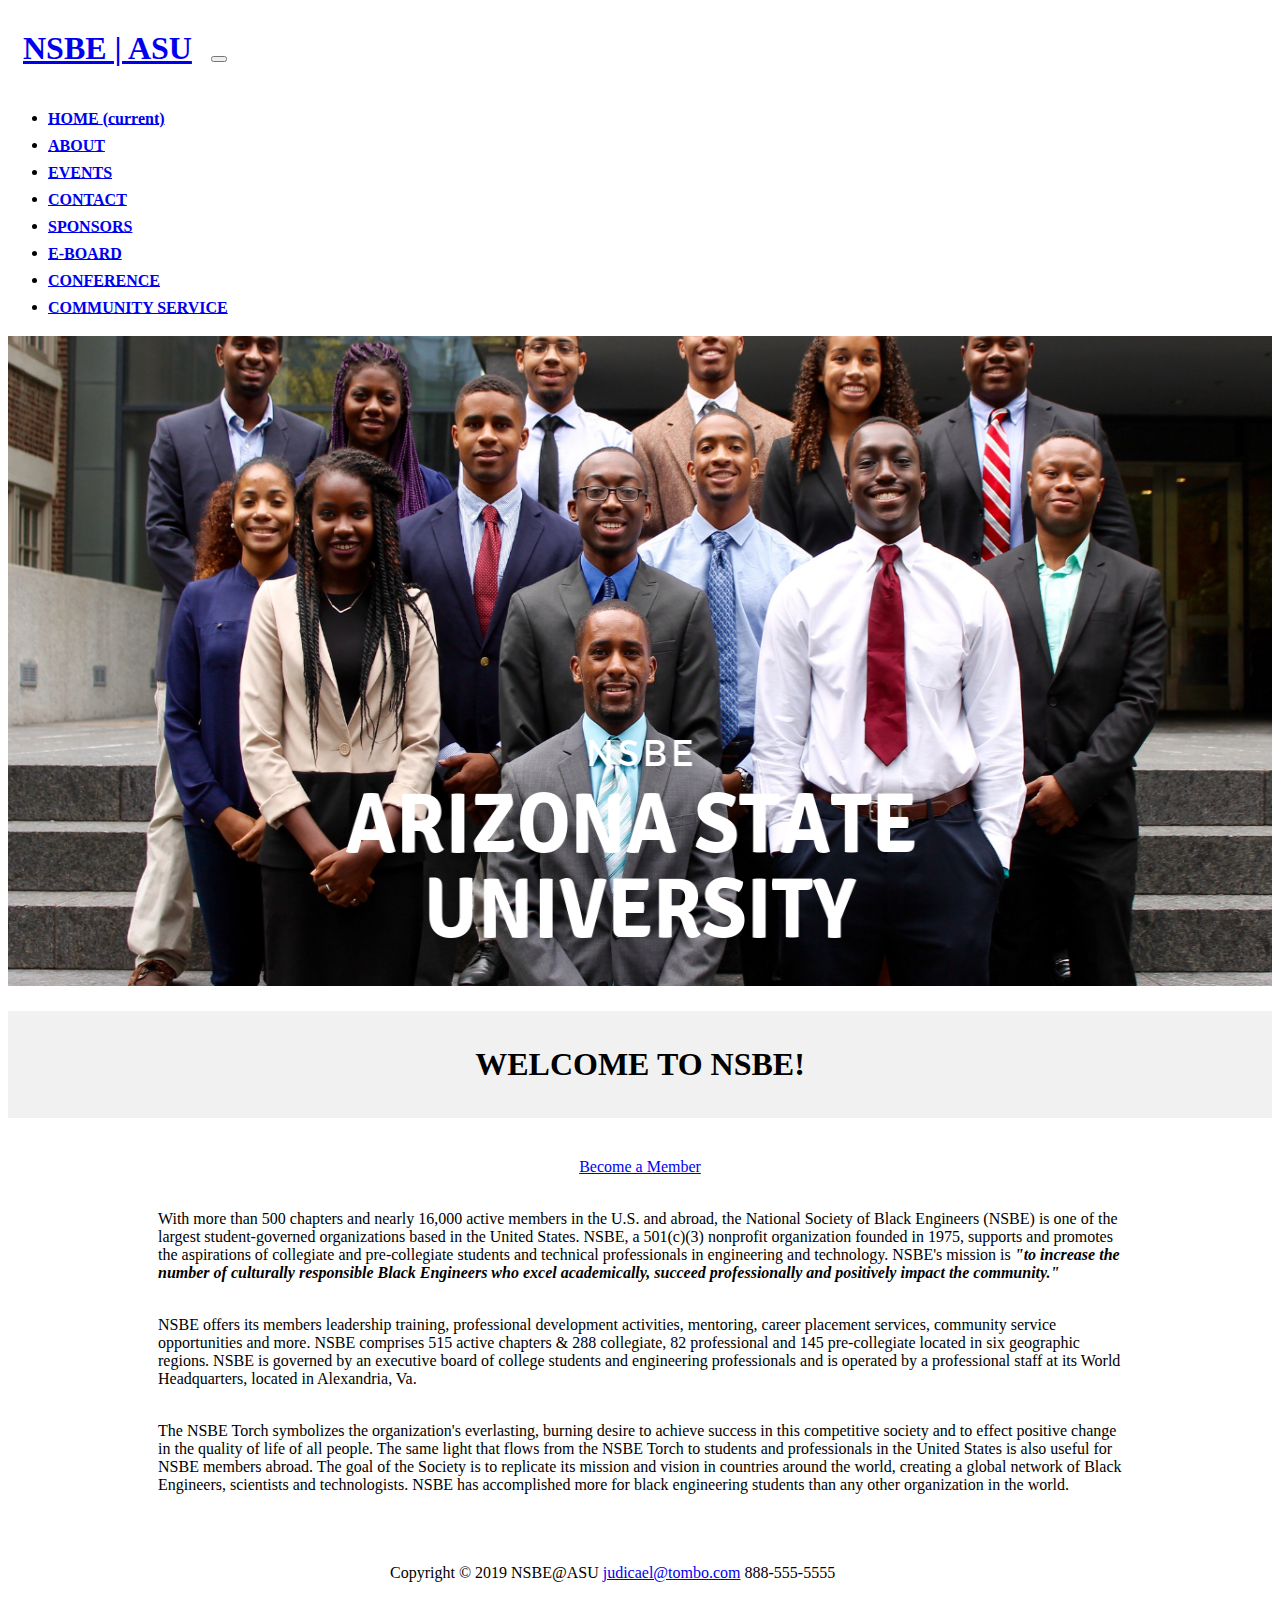
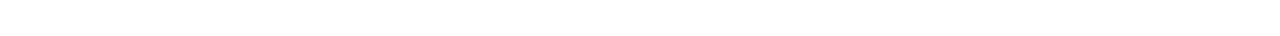
<file: index.html>
<!DOCTYPE html>
<html lang="en">
<head>

    <title> NSBE@ASU :: Home </title> <!-- Start of title -->

    <!-- Linking the CSS file through Bootstrap CDN (public content delivery network: allows us to access the CSS files online through bootstrap) -->
    <link rel="stylesheet" 
    href="https://stackpath.bootstrapcdn.com/bootstrap/4.2.1/css/bootstrap.min.css" 
    integrity="sha384-GJzZqFGwb1QTTN6wy59ffF1BuGJpLSa9DkKMp0DgiMDm4iYMj70gZWKYbI706tWS" 
    crossorigin="anonymous">

    <!--Meta tag-->
    <meta name="viewport" content="width=device-width, initial-scale=1">
    <meta charset="UTF-8">

    <!-- Linking the HTML File to the CSS FILE for formatting purposes -->
    <link rel="stylesheet" type="text/css" href="NSBEsite.css">


</head> <!-- End of head -->
<body> 

  <!-- Adding the Navigation bar -->
  <nav class="navbar navbar-expand-lg navbar-light bg-light">
    <a class="navbar-brand" href="https://orgsync.com/11954/chapter">NSBE | ASU</a>
    <button class="navbar-toggler" type="button" data-toggle="collapse" data-target="#navbarSupportedContent" aria-controls="navbarSupportedContent" aria-expanded="false" aria-label="Toggle navigation">
      <span class="navbar-toggler-icon"></span>
    </button>
    <div class="collapse navbar-collapse" id="navbarSupportedContent">
      <ul class="navbar-nav mr-auto">
        <!-- Creating the HOME selection for the MENU bar -->
        <li class="nav-item active">
          <a class="nav-link" href="NSBE_Site.html">HOME <span class="sr-only">(current)</span></a>
        </li>
        <!-- Creating the ABOUT selection for the MENU bar -->
        <li class="nav-item">
          <a class="nav-link" href="NSBE_Site_About.html">ABOUT</a>
        </li>
        <!-- Creating the EVENTS selection for the MENU bar -->
        <li class="nav-item">
          <a class="nav-link" href="NSBE_Site_Events.html">EVENTS</a>
        </li>
        <!-- Creating the CONTACT selection for the MENU bar -->
        <li class="nav-item">
          <a class="nav-link" href="NSBE_Site_Contact.html">CONTACT</a>
        </li>
        <!-- Creating the DONATE selection for the MENU bar -->
        <li class="nav-item">
          <a class="nav-link" href="NSBE_Site_Sponsor.html">SPONSORS</a>
        </li>
         <!-- Creating the E-BOARD selection for the MENU bar -->
        <li class="nav-item">
          <a class="nav-link" href="NSBE_Site_Eboard.html">E-BOARD</a>
        </li>
         <!-- Creating the CONFERENCE selection for the MENU bar -->
        <li class="nav-item">
          <a class="nav-link" href="NSBE_Site_Conference.html">CONFERENCE</a>
        </li>
         <!-- Creating the DONATE selection for the MENU bar -->
        <li class="nav-item">
          <a class="nav-link" href="NSBE_Site_Community_Service.html">COMMUNITY SERVICE</a>
        </li>
      </ul>
    </div>
  </nav><!-- End of the Navigation Bar -->
  <main>
  <!-- Adding Home Page Cover Photo -->
  <div id="Photo">
    <img style= "width:100%;" height="650" src="NSBE_Web_Cover.png" alt="NSBE Home Page Cover Photo">
  </div>
   
  <!-- Creating the body of the HOME Page --> 
  
  <div class="NSBE Welcome Title">
    <h1 class="header1">WELCOME TO NSBE!</h1>
    <br> <!-- Creating space -->
  </div>

  <!-- Creating a Button Link --> 
  <div class="container">
    <div class="row justify-content-center">
      <a href="https://orgsync.com/11954/chapter" class="btn btn-dark btn-lg active" role="button" aria-pressed="true">Become a Member</a>
    </div>
  </div>


    <br> <!-- Creating space -->
    <!-- Creating the Paragraph Describing NSBE -->
    <p class="bodyP">
    With more than 500 chapters and nearly 16,000 active members in the U.S. and abroad, 
    the National Society of Black Engineers (NSBE) is one of the largest
    student-governed organizations based in the United States. 
    NSBE, a 501(c)(3) nonprofit organization founded in 1975, supports and promotes the aspirations
    of collegiate and pre-collegiate students and technical professionals in engineering and technology. NSBE's mission is 
    <i><b>"to increase the number of culturally responsible Black Engineers who excel academically, succeed professionally and 
    positively impact the community."</b></i>
    </p>
    <p class="bodyP">
    <br>
    NSBE offers its members leadership training, professional development activities, mentoring, career placement services, community
    service opportunities and more. NSBE comprises 515 active chapters & 288 collegiate, 82 professional and 145 pre-collegiate located
    in six geographic regions. NSBE is governed by an executive board of college students and engineering professionals and is operated by
    a professional staff at its World Headquarters, located in Alexandria, Va.
    </p>
    <p class="bodyP">
    <br>
    The NSBE Torch symbolizes the organization's everlasting, burning desire to achieve success in this competitive society and to effect positive
    change in the quality of life of all people. The same light that flows from the NSBE Torch to students and professionals in the United States is
    also useful for NSBE members abroad. The goal of the Society is to replicate its mission and vision in countries around the world, creating a global
    network of Black Engineers, scientists and technologists. NSBE has accomplished more for black engineering students than any other organization in the world.
    </p><br>
  

  <!-- Linking the JavaScript file through Bootstrap CDN (public content delivery network: allows us to access the files online: located @ bottom of the body) -->
  <script src="https://code.jquery.com/jquery-3.3.1.slim.min.js" integrity="sha384-q8i/X+965DzO0rT7abK41JStQIAqVgRVzpbzo5smXKp4YfRvH+8abtTE1Pi6jizo" 
  crossorigin="anonymous"></script><script src="https://cdnjs.cloudflare.com/ajax/libs/popper.js/1.14.6/umd/popper.min.js" 
  integrity="sha384-wHAiFfRlMFy6i5SRaxvfOCifBUQy1xHdJ/yoi7FRNXMRBu5WHdZYu1hA6ZOblgut" crossorigin="anonymous"></script>
  <script src="https://stackpath.bootstrapcdn.com/bootstrap/4.2.1/js/bootstrap.min.js" 
  integrity="sha384-B0UglyR+jN6CkvvICOB2joaf5I4l3gm9GU6Hc1og6Ls7i6U/mkkaduKaBhlAXv9k" crossorigin="anonymous"></script>

<!-- Creating the Footer Section: Social Media Icons Link -->
<footer>
  <br><br>Copyright &copy; 2019 NSBE@ASU
  <span><a href="mailto:judicael@tombo.com">judicael@tombo.com</a><span id="desktop"> 888-555-5555</span></span>
</footer>

</main>
</body> <!-- End of body -->

</html> <!-- End of html -->
</file>
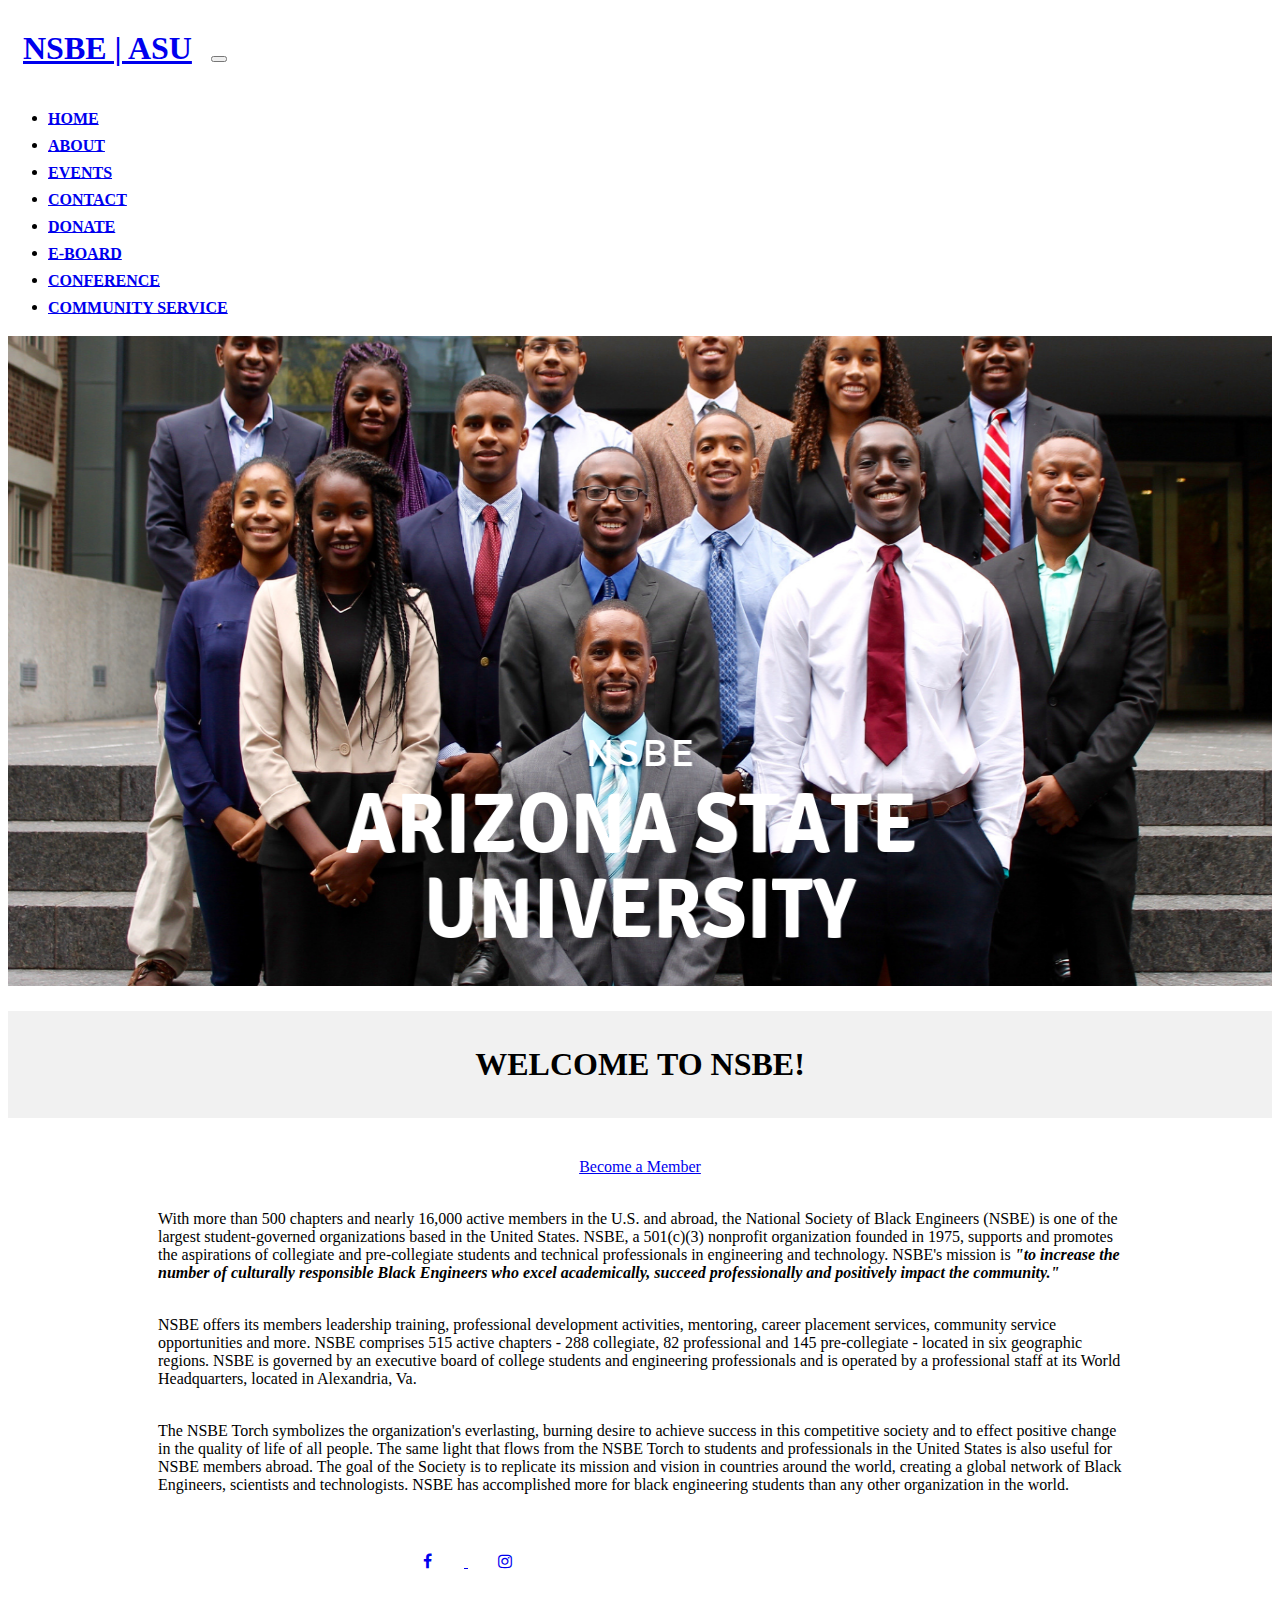
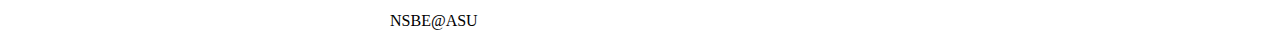
<file: NSBE Site.html>
<!DOCTYPE html>
<html>
<head>

    <title> NSBE@ASU :: Home </title> <!-- Start of title -->

    <!-- Linking the CSS file through Bootstrap CDN (public content delivery network: allows us to access the CSS files online through bootstrap) -->
    <link rel="stylesheet" 
    href="https://stackpath.bootstrapcdn.com/bootstrap/4.2.1/css/bootstrap.min.css" 
    integrity="sha384-GJzZqFGwb1QTTN6wy59ffF1BuGJpLSa9DkKMp0DgiMDm4iYMj70gZWKYbI706tWS" 
    crossorigin="anonymous">

    <!--Meta tag-->
    <meta name="viewport" content="width=device-width, initial-scale=1">

    <!-- Linking the HTML File to the CSS FILE for formatting purposes -->
    <link rel="stylesheet" type="text/css" href="NSBEsite.css">

    <!-- Adding Social Media Icon Library through CDN -->
    <link rel="stylesheet" href="https://cdnjs.cloudflare.com/ajax/libs/font-awesome/4.7.0/css/font-awesome.min.css">

    </title> <!-- End of title -->


</head> <!-- End of head -->
<body> 

  <!-- Adding the Navigation bar -->
  <nav class="navbar navbar-expand-lg navbar-light bg-light">
    <a class="navbar-brand" href="https://orgsync.com/11954/chapter">NSBE | ASU</a>
    <button class="navbar-toggler" type="button" data-toggle="collapse" data-target="#navbarSupportedContent" aria-controls="navbarSupportedContent" aria-expanded="false" aria-label="Toggle navigation">
      <span class="navbar-toggler-icon"></span>
    </button>
    <div class="collapse navbar-collapse" id="navbarSupportedContent">
      <ul class="navbar-nav mr-auto">
        <!-- Creating the HOME selection for the MENU bar -->
        <li class="nav-item active">
          <a class="nav-link" href="NSBE_Site.html">HOME <span class="sr-only">(current)</span></a>
        </li>
        <!-- Creating the ABOUT selection for the MENU bar -->
        <li class="nav-item">
          <a class="nav-link" href="NSBE_Site_About.html">ABOUT</a>
        </li>
        <!-- Creating the EVENTS selection for the MENU bar -->
        <li class="nav-item">
          <a class="nav-link" href="#">EVENTS</a>
        </li>
        <!-- Creating the CONTACT selection for the MENU bar -->
        <li class="nav-item">
          <a class="nav-link" href="NSBE_Site_Contact.html">CONTACT</a>
        </li>
        <!-- Creating the DONATE selection for the MENU bar -->
        <li class="nav-item">
          <a class="nav-link" href="#">DONATE</a>
        </li>
         <!-- Creating the E-BOARD selection for the MENU bar -->
        <li class="nav-item">
          <a class="nav-link" href="#">E-BOARD</a>
        </li>
         <!-- Creating the CONFERENCE selection for the MENU bar -->
        <li class="nav-item">
          <a class="nav-link" href="#">CONFERENCE</a>
        </li>
         <!-- Creating the DONATE selection for the MENU bar -->
        <li class="nav-item">
          <a class="nav-link" href="#">COMMUNITY SERVICE</a>
        </li>
      </ul>
    </div>
  </nav><!-- End of the Navigation Bar -->

  <!-- Adding Home Page Cover Photo -->
  <div id="Photo">
    <img style= "width:100%;" height="650" src="NSBE_Web_Cover.png" alt="NSBE Home Page Cover Photo">
  </div>
   
  <!-- Creating the body of the HOME Page --> 
  
  <div class="NSBE Welcome Title">
    <h1 align="center" class="header1">WELCOME TO NSBE!</h1>
    <br> <!-- Creating space -->
  </div>

  <!-- Creating a Button Link --> 
  <div class="container">
    <div class="row justify-content-center">
      <a href="https://orgsync.com/11954/chapter" class="btn btn-dark btn-lg active" role="button" aria-pressed="true">Become a Member</a>
    </div>
  </div>


    <br> <!-- Creating space -->
    <!-- Creating the Paragraph Describing NSBE -->
    <p class="bodyP">
    With more than 500 chapters and nearly 16,000 active members in the U.S. and abroad, 
    the National Society of Black Engineers (NSBE) is one of the largest
    student-governed organizations based in the United States. 
    NSBE, a 501(c)(3) nonprofit organization founded in 1975, supports and promotes the aspirations
    of collegiate and pre-collegiate students and technical professionals in engineering and technology. NSBE&#39s mission is 
    <i><b>"to increase the number of culturally responsible Black Engineers who excel academically, succeed professionally and 
    positively impact the community."</b></i>
    </p>
    <p class="bodyP">
    <br>
    NSBE offers its members leadership training, professional development activities, mentoring, career placement services, community
    service opportunities and more. NSBE comprises 515 active chapters &#45 288 collegiate, 82 professional and 145 pre-collegiate &#45 located
    in six geographic regions. NSBE is governed by an executive board of college students and engineering professionals and is operated by
    a professional staff at its World Headquarters, located in Alexandria, Va.
    </p>
    <p class="bodyP">
    <br>
    The NSBE Torch symbolizes the organization&#39s everlasting, burning desire to achieve success in this competitive society and to effect positive
    change in the quality of life of all people. The same light that flows from the NSBE Torch to students and professionals in the United States is
    also useful for NSBE members abroad. The goal of the Society is to replicate its mission and vision in countries around the world, creating a global
    network of Black Engineers, scientists and technologists. NSBE has accomplished more for black engineering students than any other organization in the world.
    </p>
  

  <!-- Linking the JavaScript file through Bootstrap CDN (public content delivery network: allows us to access the files online: located @ bottom of the body) -->
  <script src="https://code.jquery.com/jquery-3.3.1.slim.min.js" integrity="sha384-q8i/X+965DzO0rT7abK41JStQIAqVgRVzpbzo5smXKp4YfRvH+8abtTE1Pi6jizo" 
  crossorigin="anonymous"></script><script src="https://cdnjs.cloudflare.com/ajax/libs/popper.js/1.14.6/umd/popper.min.js" 
  integrity="sha384-wHAiFfRlMFy6i5SRaxvfOCifBUQy1xHdJ/yoi7FRNXMRBu5WHdZYu1hA6ZOblgut" crossorigin="anonymous"></script>
  <script src="https://stackpath.bootstrapcdn.com/bootstrap/4.2.1/js/bootstrap.min.js" 
  integrity="sha384-B0UglyR+jN6CkvvICOB2joaf5I4l3gm9GU6Hc1og6Ls7i6U/mkkaduKaBhlAXv9k" crossorigin="anonymous"></script>
</body> <!-- End of body -->
<!-- Creating the Footer Section: Social Media Icons Link -->
<footer>
  <br>
  <a href="https://www.facebook.com/groups/281367418692533/">
    <i class="fa fa-facebook-f"></i>
  </a>
  <a href="https://www.instagram.com/nsbe_asu/">
    <i class="fa fa-instagram"></i>
  </a>
  <br><br>
  NSBE@ASU
</footer>
</html> <!-- End of html -->
</file>
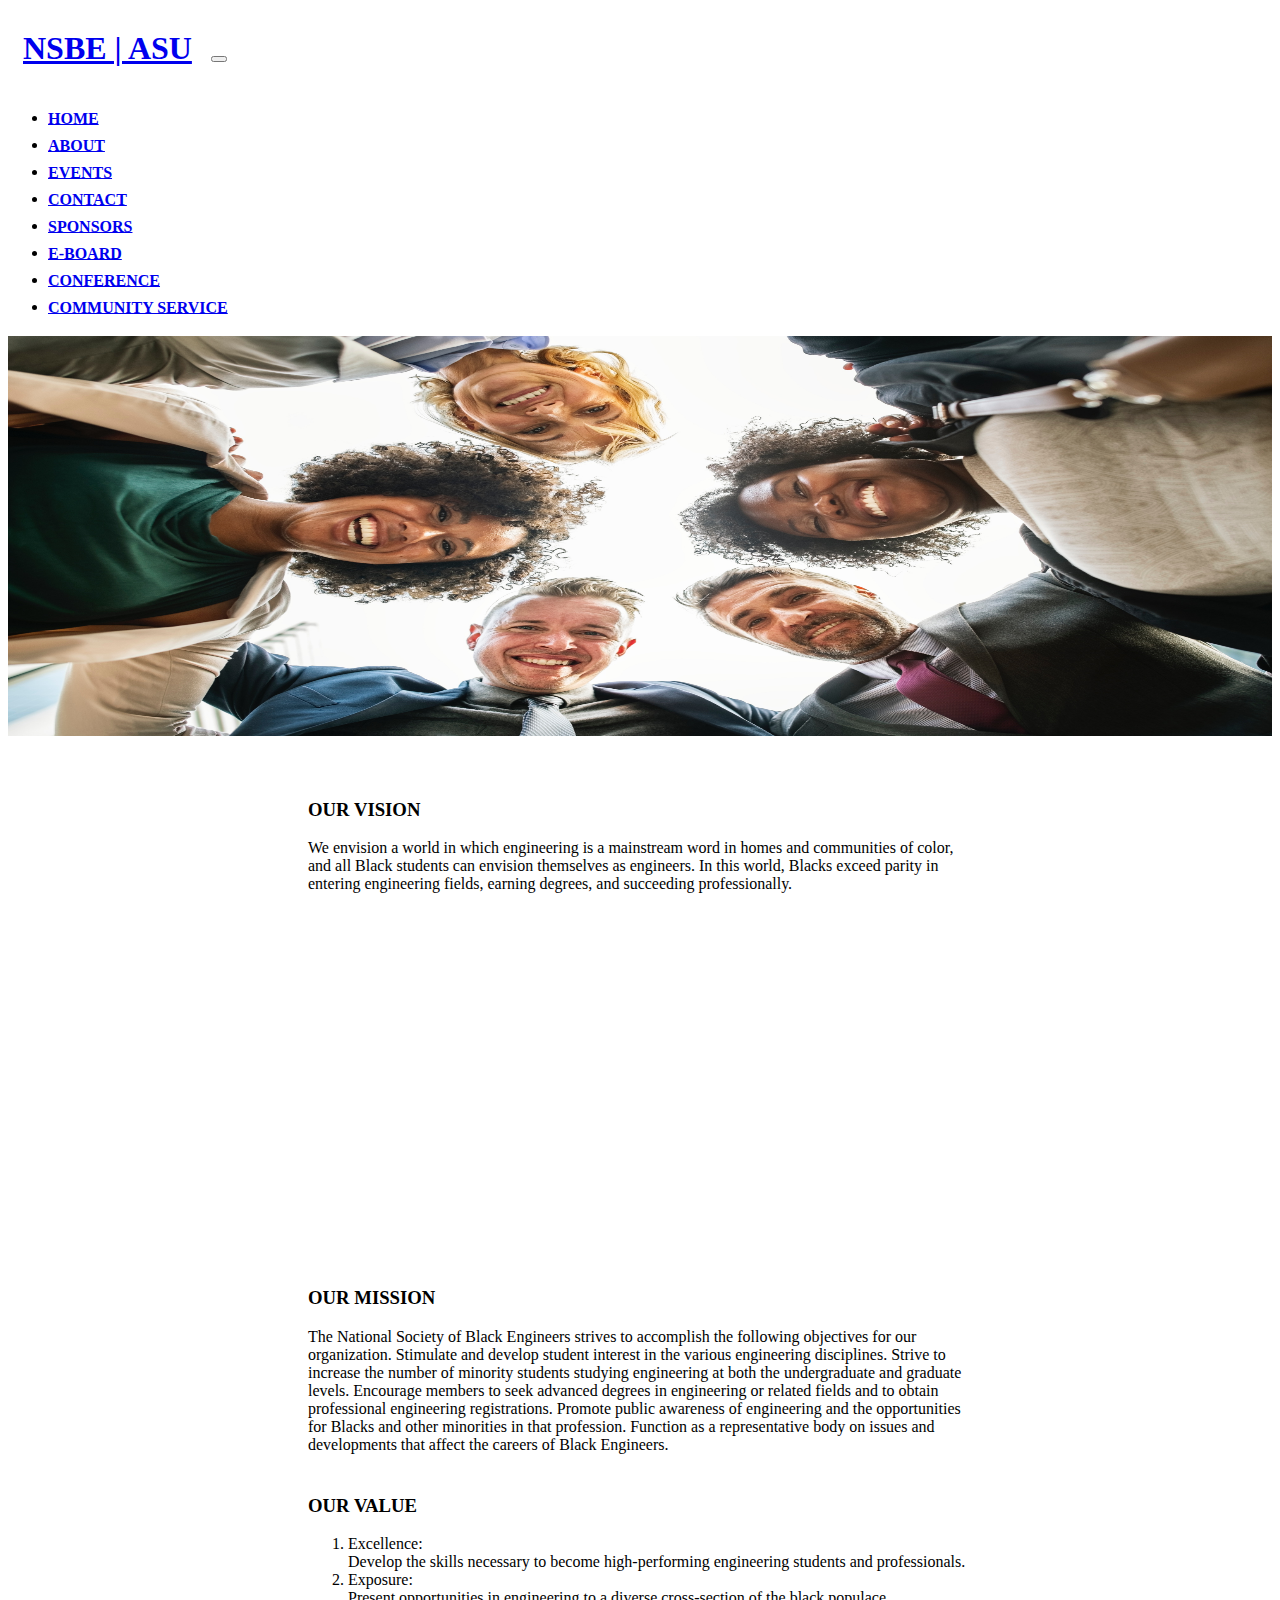
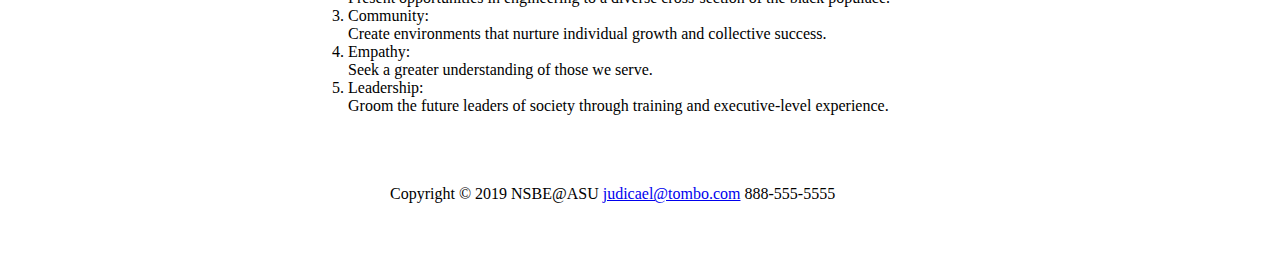
<file: NSBE_Site_About.html>
<!DOCTYPE html>
<html lang="en">
<head>

    <title> NSBE@ASU :: ABOUT </title> <!-- Start of title -->

    <!-- Linking the CSS file through Bootstrap CDN (public content delivery network: allows us to access the CSS files online through bootstrap) -->
    <link rel="stylesheet" 
    href="https://stackpath.bootstrapcdn.com/bootstrap/4.2.1/css/bootstrap.min.css" 
    integrity="sha384-GJzZqFGwb1QTTN6wy59ffF1BuGJpLSa9DkKMp0DgiMDm4iYMj70gZWKYbI706tWS" 
    crossorigin="anonymous">

    <!--Meta tag-->
    <meta name="viewport" content="width=device-width, initial-scale=1">
    <meta charset="UTF-8">
    <!-- Linking the HTML File to the CSS FILE for formatting purposes -->
    <link rel="stylesheet" type="text/css" href="NSBEsite.css">

    <!-- Adding Social Media Icon Library through CDN -->
    <link rel="stylesheet" href="https://cdnjs.cloudflare.com/ajax/libs/font-awesome/4.7.0/css/font-awesome.min.css">


</head> <!-- End of head -->
<body> 

 <!-- Adding the Navigation bar -->
  <nav class="navbar navbar-expand-lg navbar-light bg-light">
    <a class="navbar-brand" href="https://orgsync.com/11954/chapter">NSBE | ASU</a>
    <button class="navbar-toggler" type="button" data-toggle="collapse" data-target="#navbarSupportedContent" aria-controls="navbarSupportedContent" aria-expanded="false" aria-label="Toggle navigation">
      <span class="navbar-toggler-icon"></span>
    </button>
    <div class="collapse navbar-collapse" id="navbarSupportedContent">
      <ul class="navbar-nav mr-auto">
        <!-- Creating the HOME selection for the MENU bar -->
        <li class="nav-item">
          <a class="nav-link" href="index.html">HOME</a>
        </li>
        <!-- Creating the ABOUT selection for the MENU bar -->
        <li class="nav-item active">
          <a class="nav-link" href="NSBE_Site_About.html">ABOUT<span class="sr-only">(current)</span></a>
        </li>
        <!-- Creating the EVENTS selection for the MENU bar -->
        <li class="nav-item">
          <a class="nav-link" href="NSBE_Site_Events.html">EVENTS</a>
        </li>
        <!-- Creating the CONTACT selection for the MENU bar -->
        <li class="nav-item">
          <a class="nav-link" href="NSBE_Site_Contact.html">CONTACT</a>
        </li>
        <!-- Creating the DONATE selection for the MENU bar -->
        <li class="nav-item">
          <a class="nav-link" href="NSBE_Site_Sponsor.html">SPONSORS</a>
        </li>
         <!-- Creating the E-BOARD selection for the MENU bar -->
        <li class="nav-item">
          <a class="nav-link" href="NSBE_Site_Contact.html">E-BOARD</a>
        </li>
         <!-- Creating the CONFERENCE selection for the MENU bar -->
        <li class="nav-item">
          <a class="nav-link" href="NSBE_Site_Conference.html">CONFERENCE</a>
        </li>
         <!-- Creating the DONATE selection for the MENU bar -->
        <li class="nav-item">
          <a class="nav-link" href="NSBE_Site_Community_Service.html">COMMUNITY SERVICE</a>
        </li>
      </ul>
    </div>
  </nav><!-- End of the Navigation Bar -->
  <main>
  <!-- Adding Home Page Cover Photo -->
  <div id="Photo">
    <img style= "width:100%;" height="400" src="About_Pic.jpg" alt="NSBE Home Page Cover Photo">
  </div>
   
  <!-- Creating the body of the ABOUT Page --> 
  
    <br> <!-- Creating space -->
   
    <!-- Creating the Paragraph Describing NSBE -->
  <div class="About_Content">
    <h3><br>OUR VISION<br></h3> 
      <p>
        We envision a world in which engineering is a mainstream word in homes and communities of color, 
        and all Black students can envision themselves as engineers. 
        In this world, Blacks exceed parity in entering engineering fields, earning degrees, and succeeding professionally.
      </p><br>

     <embed width="420" height="315" src="https://www.youtube.com/v/xs5CQPJfA8w"><br><!--v identifies its a video the url is after the "/"-->

    <h3><br>OUR MISSION<br></h3> 
      The National Society of Black Engineers strives to accomplish the following objectives for our organization. 
      Stimulate and develop student interest in the various engineering disciplines. Strive to increase the number of 
      minority students studying engineering at both the undergraduate and graduate levels. 
      Encourage members to seek advanced degrees in engineering or related fields and to obtain professional engineering registrations.
      Promote public awareness of engineering and the opportunities for Blacks and other minorities in that profession.
      Function as a representative body on issues and developments that affect the careers of Black Engineers.
      
    <h3><br>OUR VALUE<br></h3>
      <ol>
        <li>Excellence:<br>Develop the skills necessary to become high-performing engineering students and professionals.<br></li>
        <li>Exposure:<br>Present opportunities in engineering to a diverse cross-section of the black populace.<br></li>
        <li>Community:<br>Create environments that nurture individual growth and collective success.<br></li>
        <li>Empathy:<br>Seek a greater understanding of those we serve.<br></li>
        <li>Leadership:<br>Groom the future leaders of society through training and executive-level experience.<br></li>
      </ol><br>
  </div><!--End of About_Content-->
  

  <!-- Linking the JavaScript file through Bootstrap CDN (public content delivery network: allows us to access the files online: located @ bottom of the body) -->
  <script src="https://code.jquery.com/jquery-3.3.1.slim.min.js" integrity="sha384-q8i/X+965DzO0rT7abK41JStQIAqVgRVzpbzo5smXKp4YfRvH+8abtTE1Pi6jizo" 
  crossorigin="anonymous"></script><script src="https://cdnjs.cloudflare.com/ajax/libs/popper.js/1.14.6/umd/popper.min.js" 
  integrity="sha384-wHAiFfRlMFy6i5SRaxvfOCifBUQy1xHdJ/yoi7FRNXMRBu5WHdZYu1hA6ZOblgut" crossorigin="anonymous"></script>
  <script src="https://stackpath.bootstrapcdn.com/bootstrap/4.2.1/js/bootstrap.min.js" 
  integrity="sha384-B0UglyR+jN6CkvvICOB2joaf5I4l3gm9GU6Hc1og6Ls7i6U/mkkaduKaBhlAXv9k" crossorigin="anonymous"></script>
</main>
<!-- Creating the Footer Section: Social Media Icons Link -->
<footer>
  <br><br>Copyright &copy; 2019 NSBE@ASU
  <span><a href="mailto:judicael@tombo.com">judicael@tombo.com</a><span id="desktop"> 888-555-5555</span></span>
</footer>
</body> <!-- End of body -->
</html> <!-- End of html -->
</file>
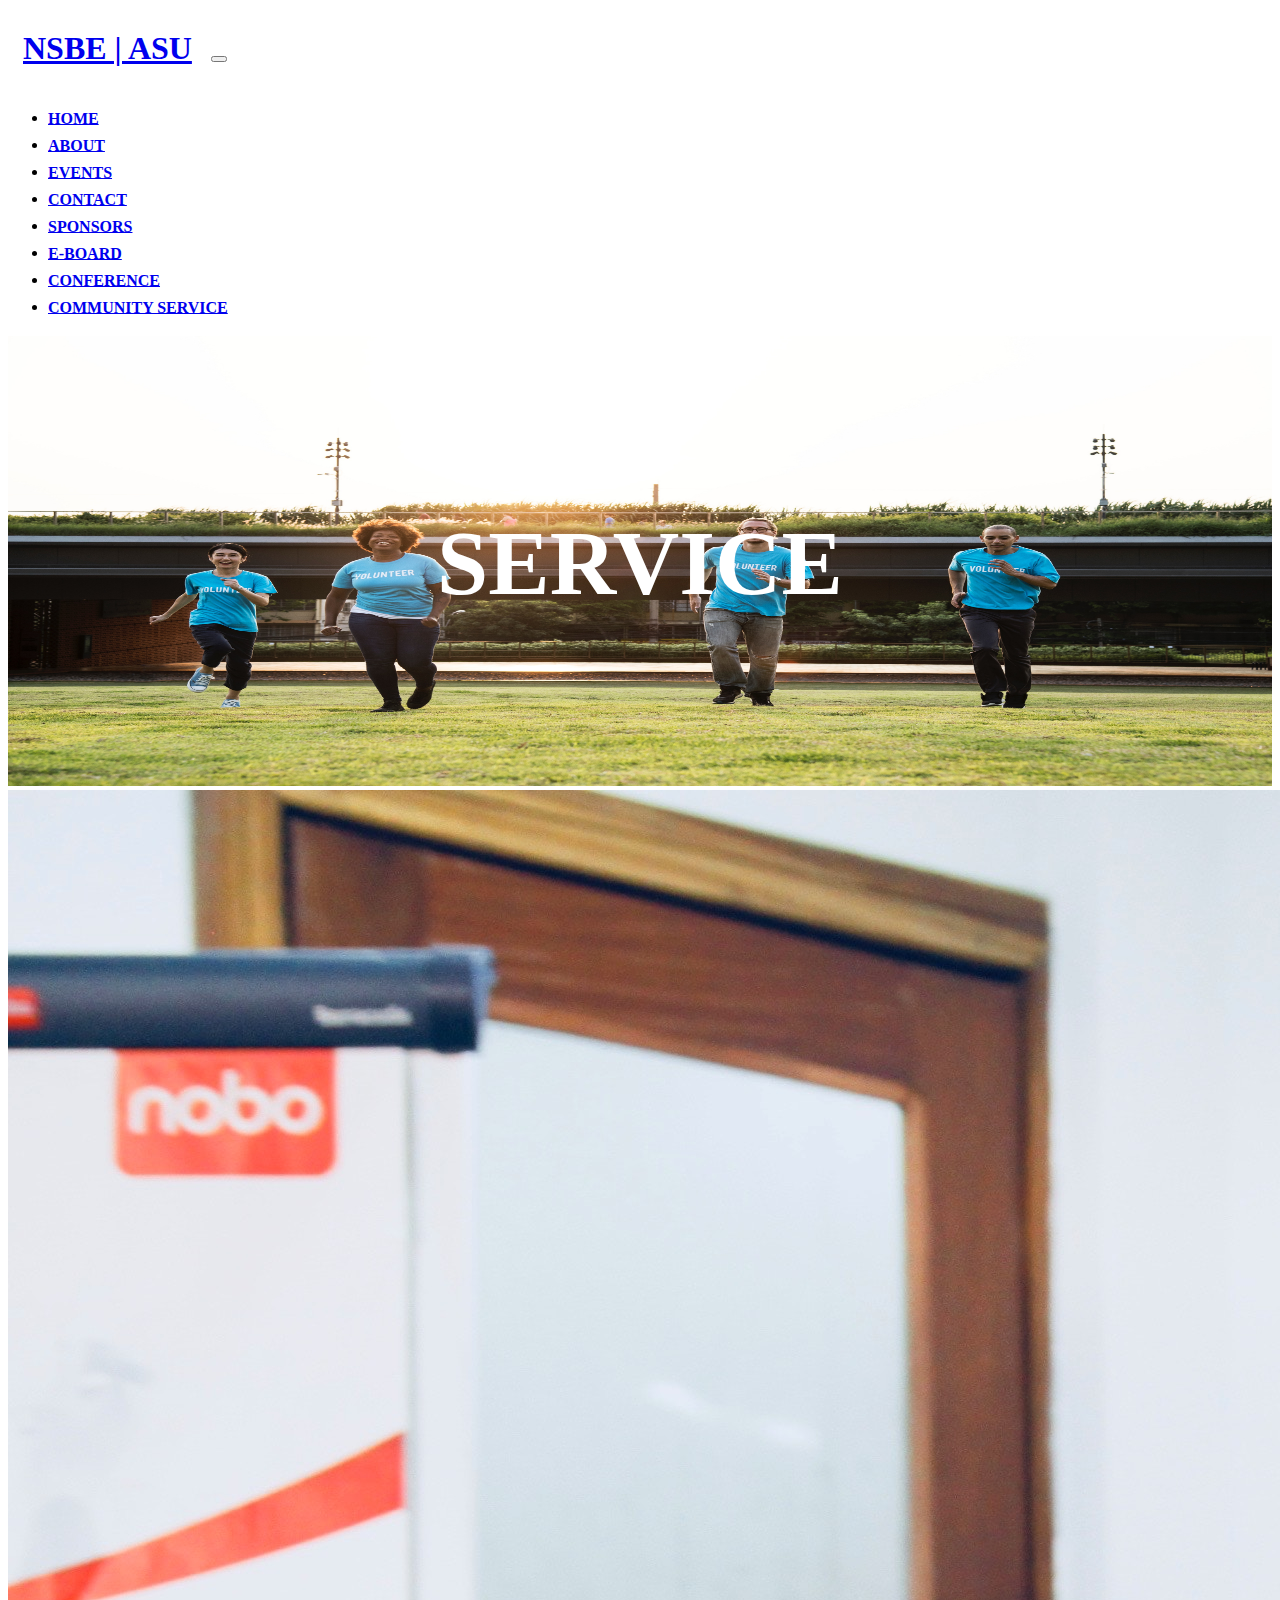
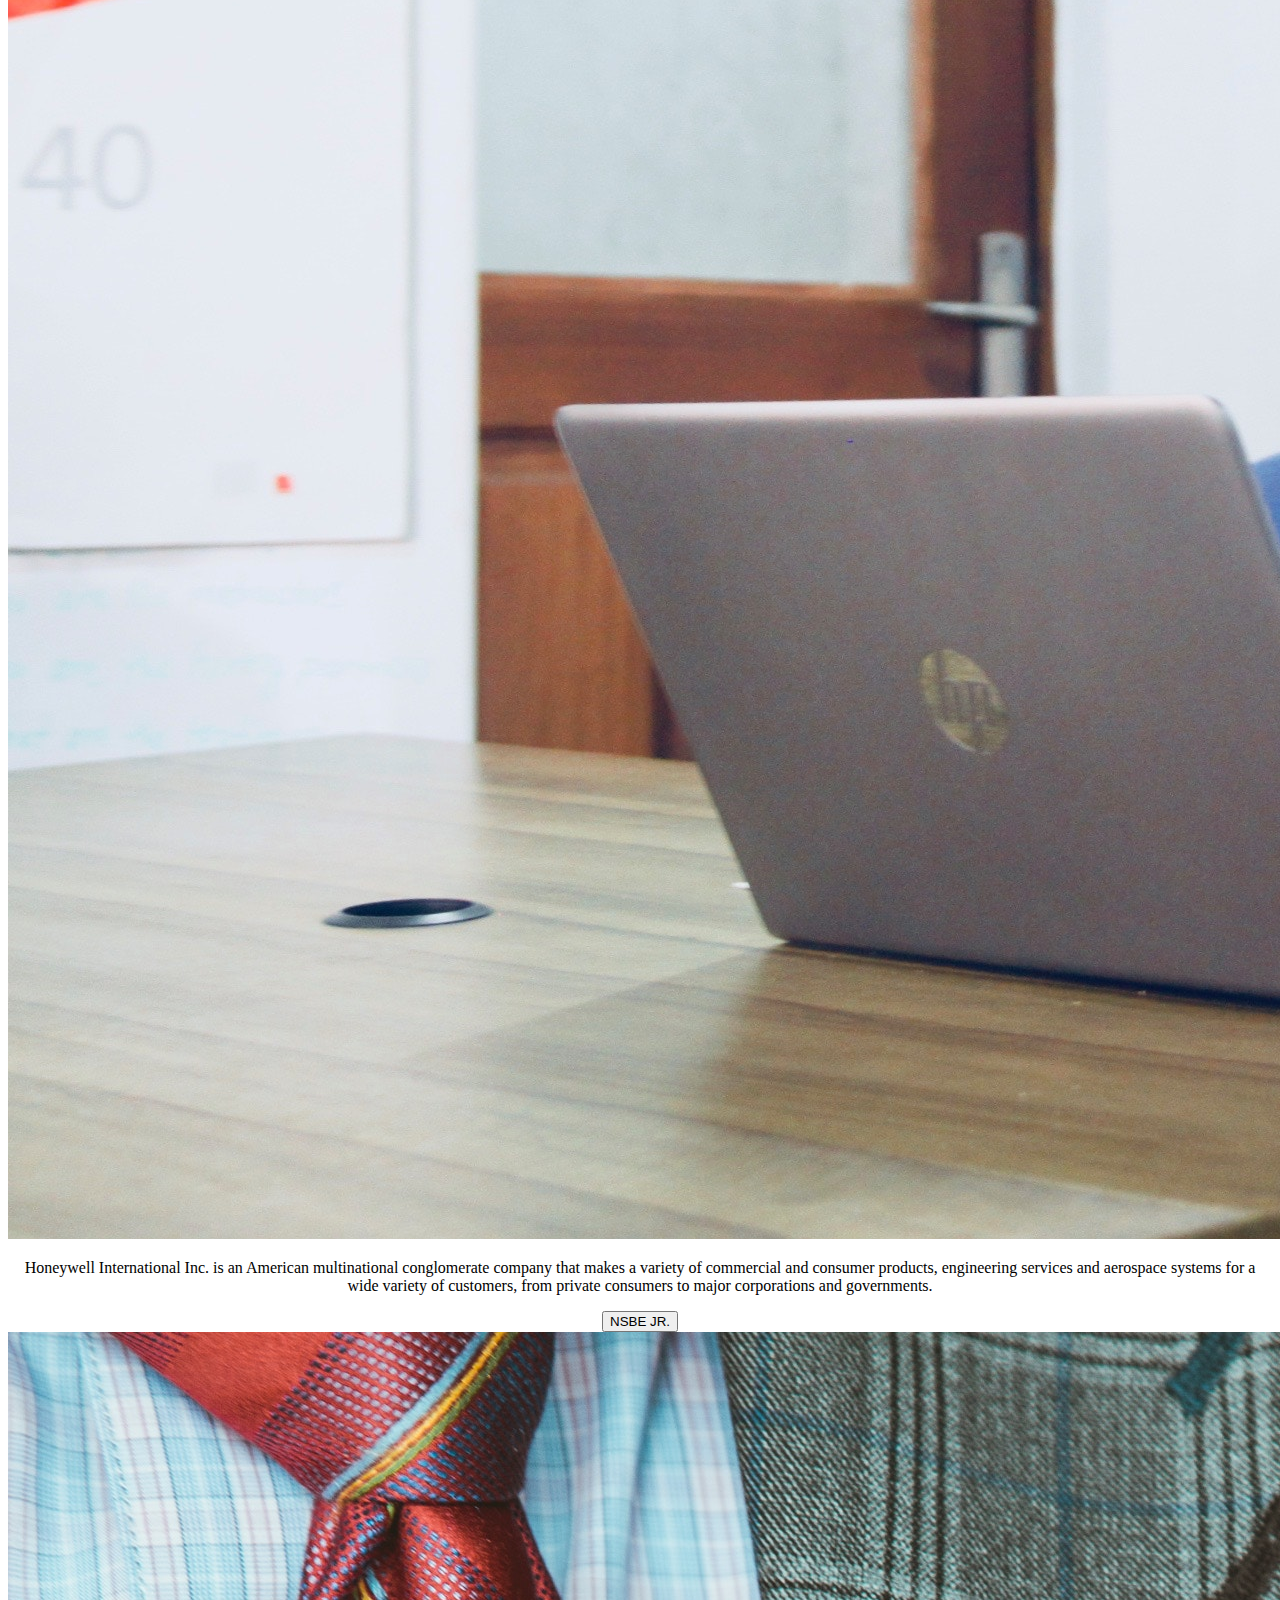
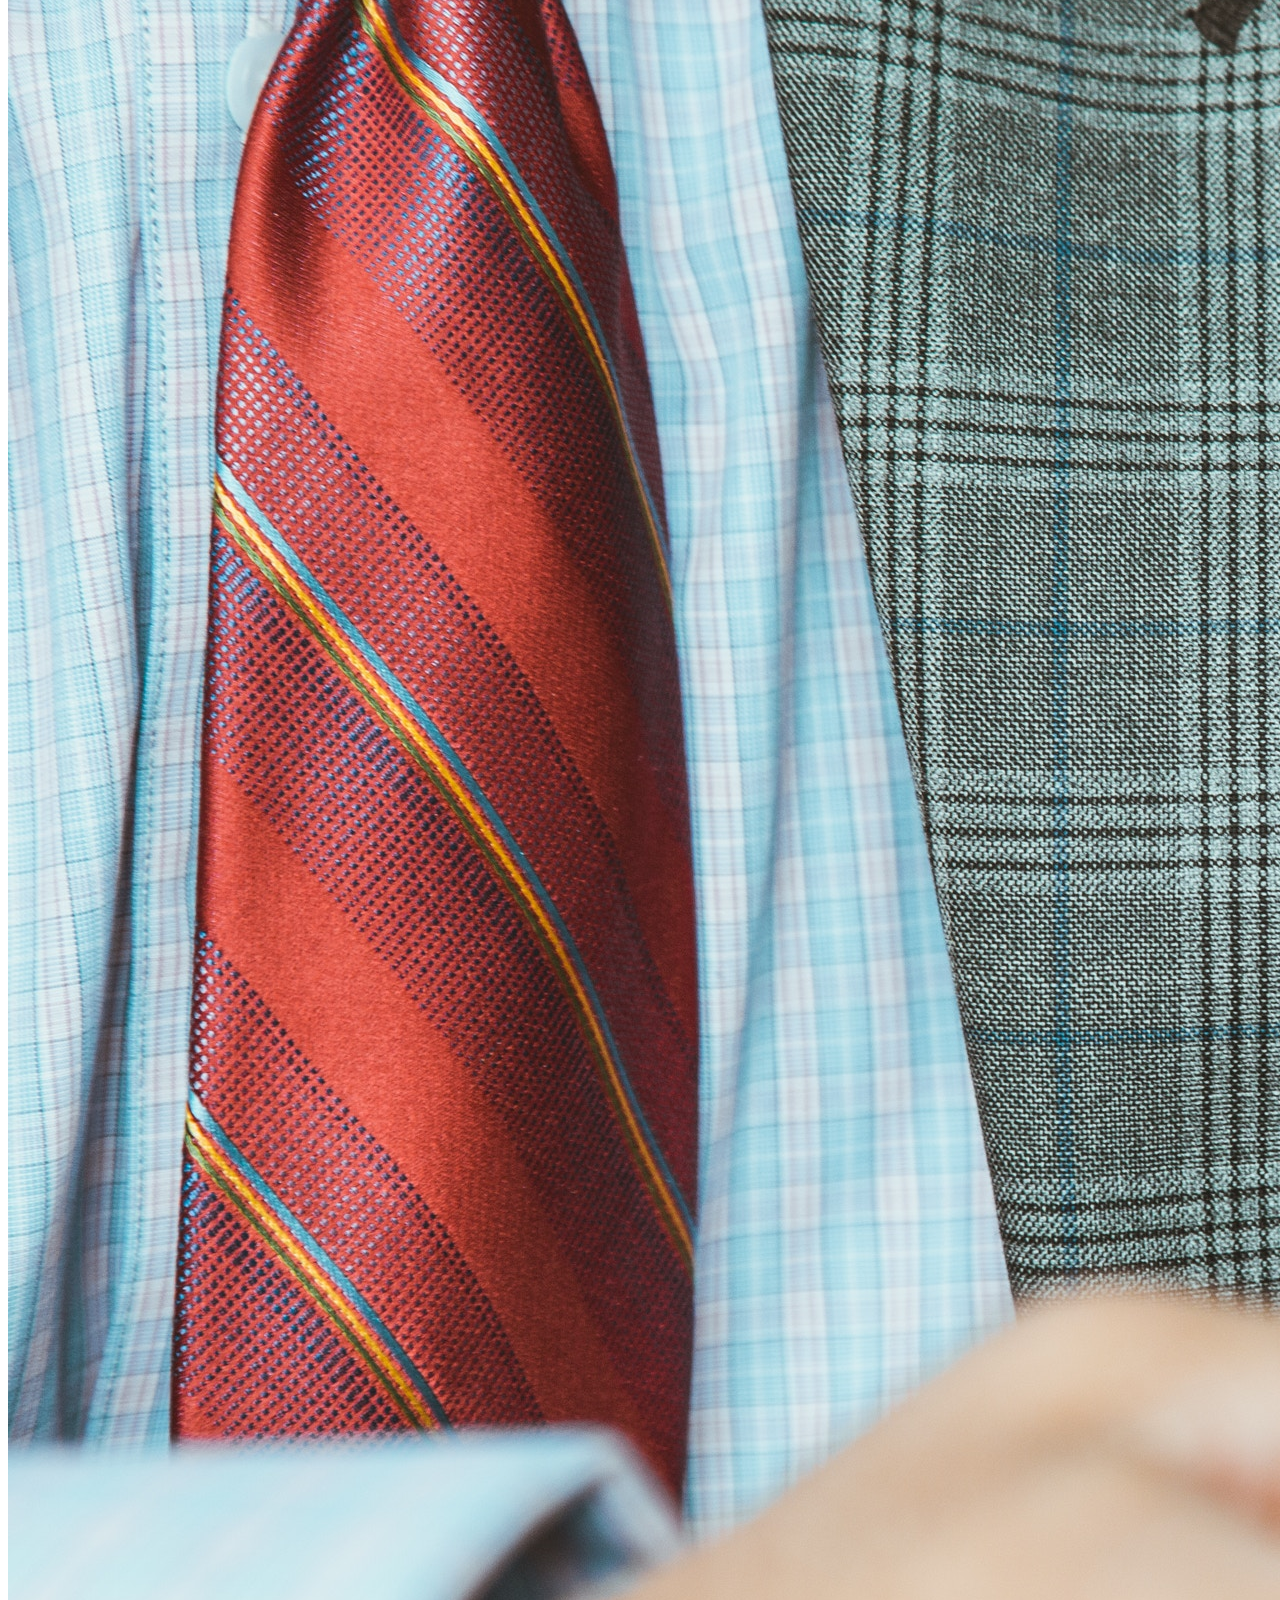
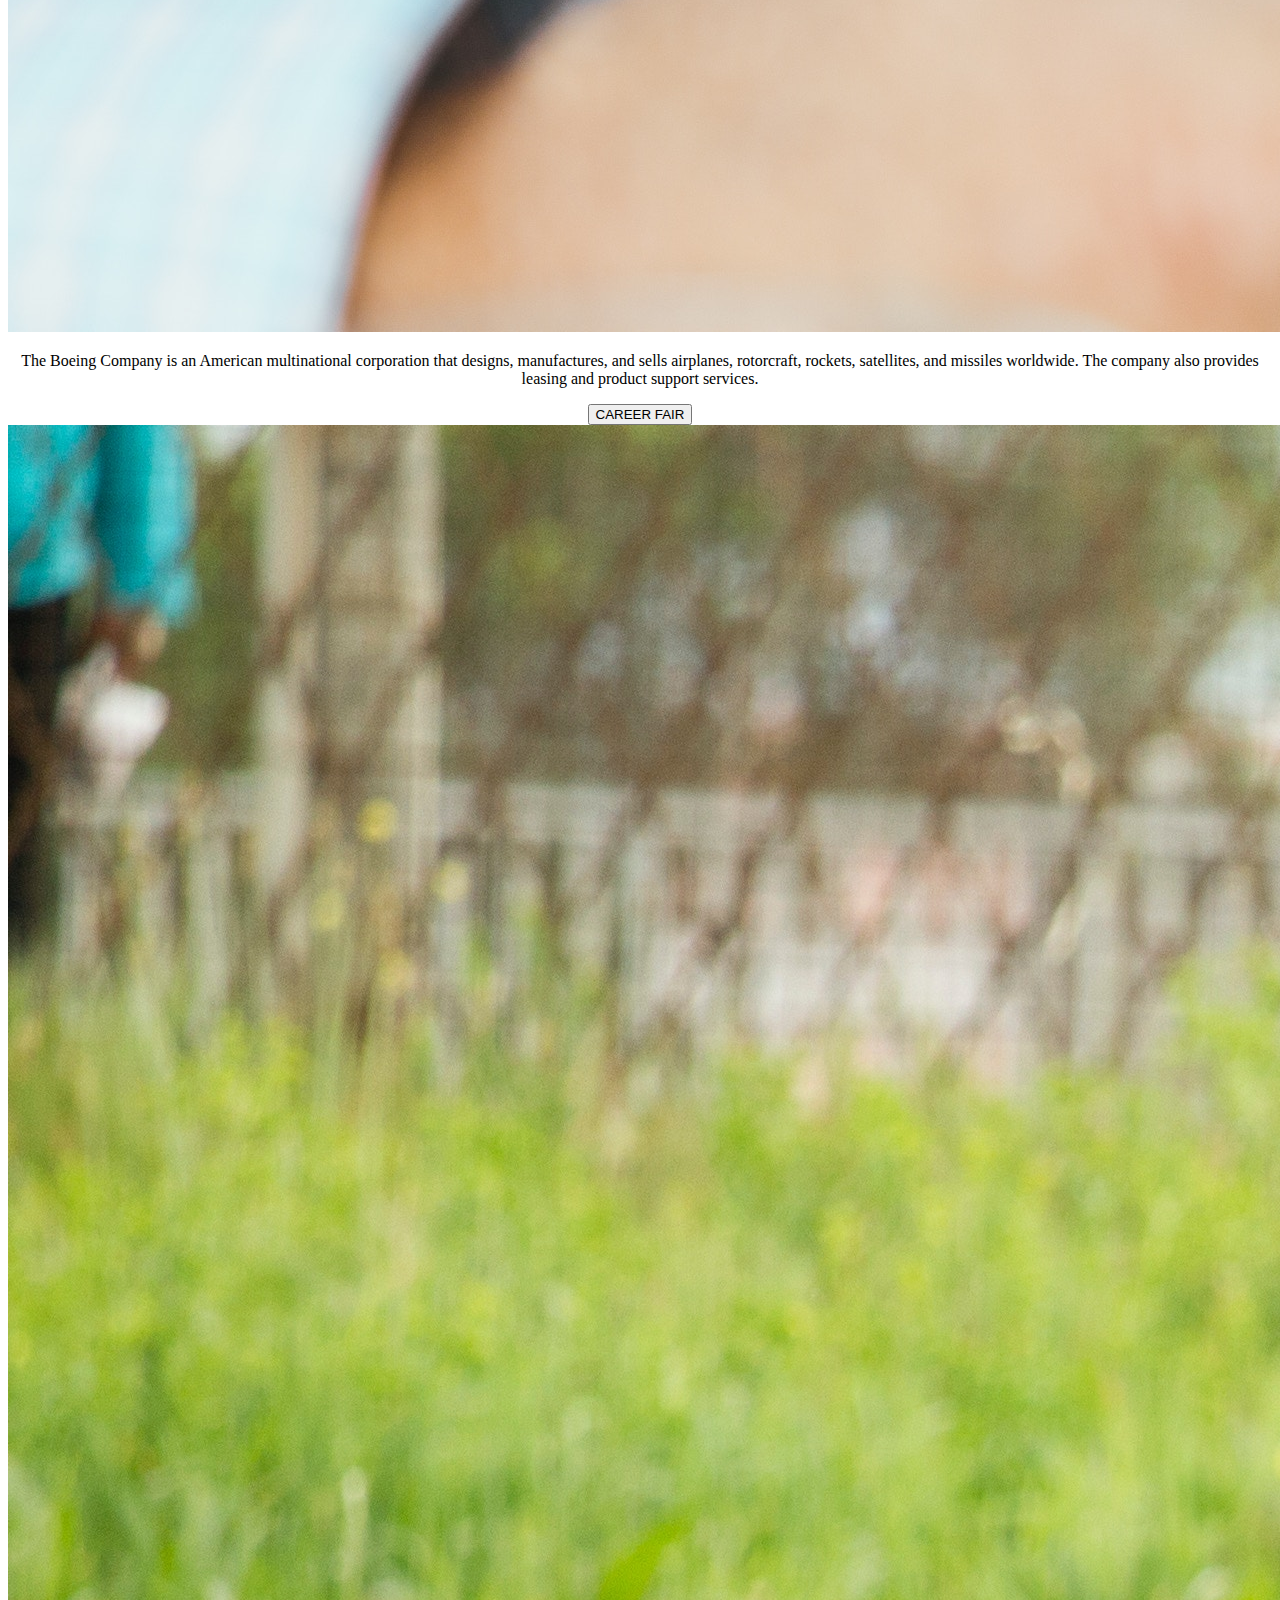
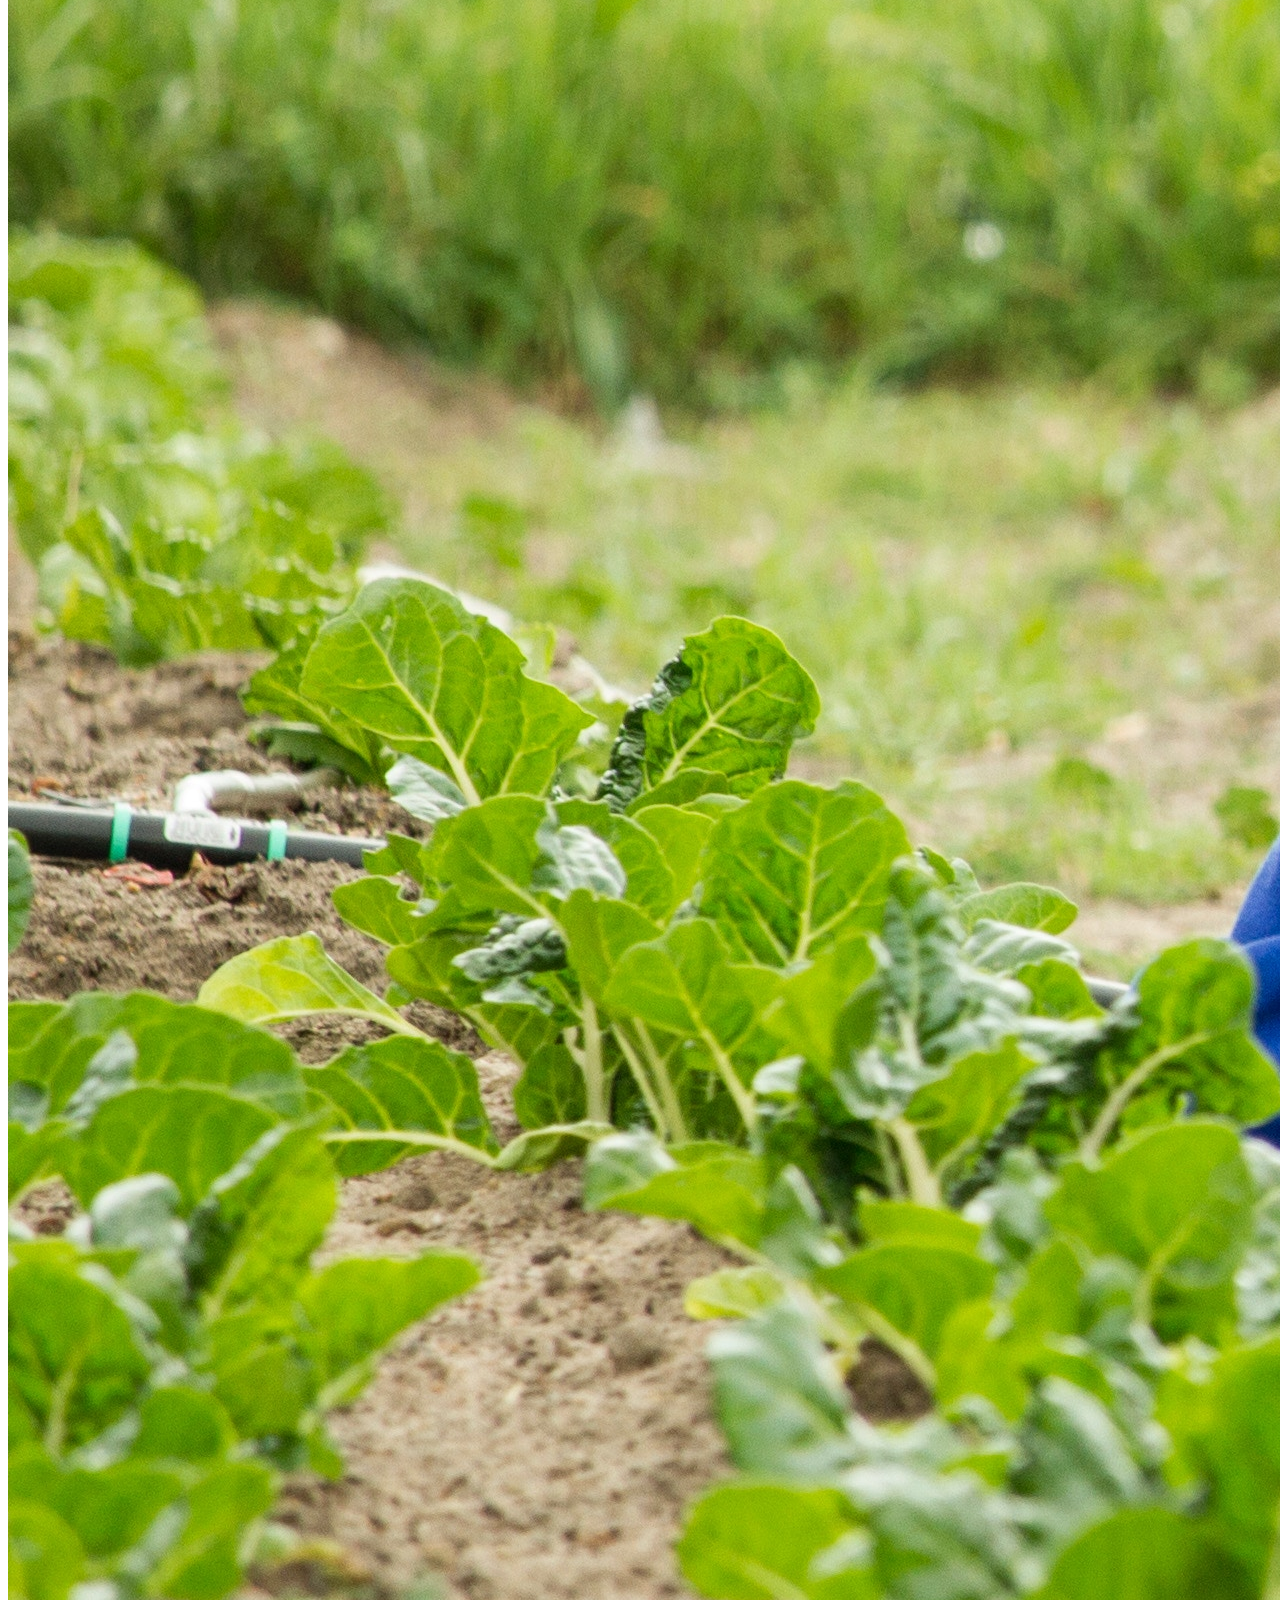
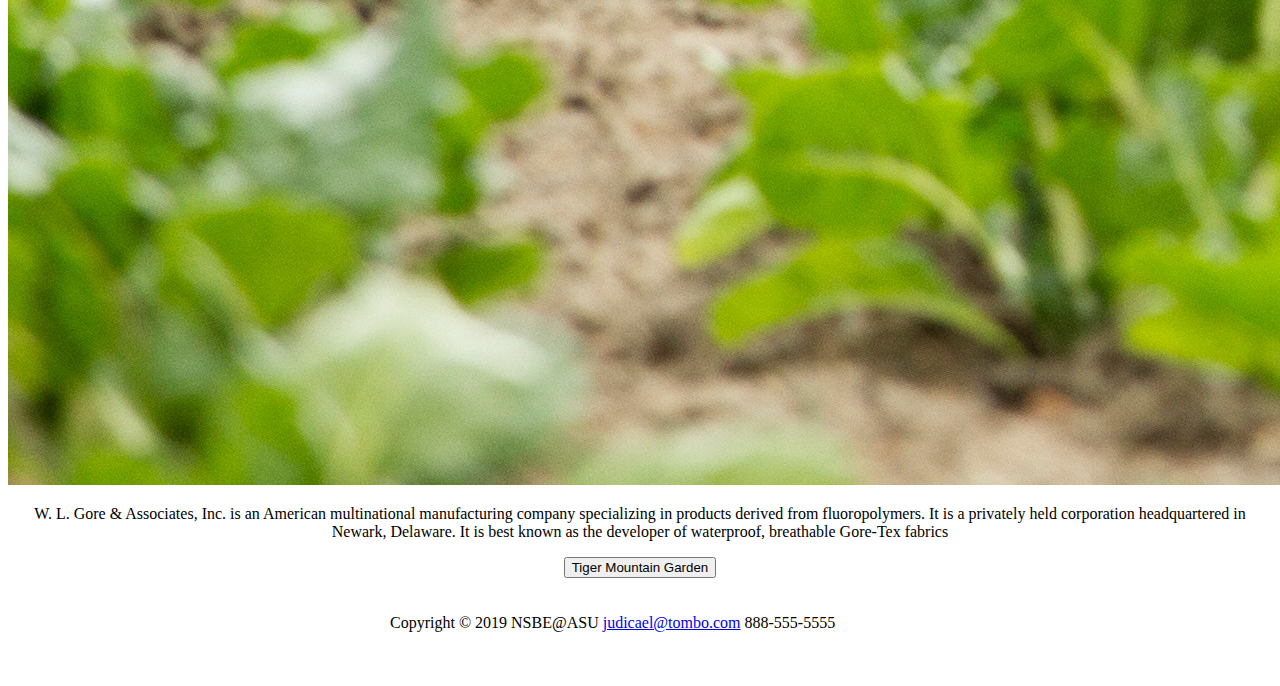
<file: NSBE_Site_Community_Service.html>
<!DOCTYPE html>
<html lang="en">
<head>

    <title> NSBE@ASU :: CONTACT </title> <!-- Start of title -->

    <!-- Linking the CSS file through Bootstrap CDN (public content delivery network: allows us to access the CSS files online through bootstrap) -->
    <link rel="stylesheet" 
    href="https://stackpath.bootstrapcdn.com/bootstrap/4.2.1/css/bootstrap.min.css" 
    integrity="sha384-GJzZqFGwb1QTTN6wy59ffF1BuGJpLSa9DkKMp0DgiMDm4iYMj70gZWKYbI706tWS" 
    crossorigin="anonymous">

    <!--Meta tag-->
    <meta name="viewport" content="width=device-width, initial-scale=1">
    <meta charset="UTF-8">
    <!-- Linking the HTML File to the CSS FILE for formatting purposes -->
    <link rel="stylesheet" type="text/css" href="NSBEsite.css">

    <!-- Adding Social Media Icon Library through CDN -->
    <link rel="stylesheet" href="https://cdnjs.cloudflare.com/ajax/libs/font-awesome/4.7.0/css/font-awesome.min.css">
</head> <!-- End of head -->
<body> 

  <!-- Adding the Navigation bar -->
  <nav class="navbar navbar-expand-lg navbar-light bg-light">
    <a class="navbar-brand" href="https://orgsync.com/11954/chapter">NSBE | ASU</a>
    <button class="navbar-toggler" type="button" data-toggle="collapse" data-target="#navbarSupportedContent" aria-controls="navbarSupportedContent" aria-expanded="false" aria-label="Toggle navigation">
      <span class="navbar-toggler-icon"></span>
    </button>
    <div class="collapse navbar-collapse" id="navbarSupportedContent">
      <ul class="navbar-nav mr-auto">
        <!-- Creating the HOME selection for the MENU bar -->
        <li class="nav-item">
          <a class="nav-link" href="index.html">HOME</a>
        </li>
        <!-- Creating the ABOUT selection for the MENU bar -->
        <li class="nav-item">
          <a class="nav-link" href="NSBE_Site_About.html">ABOUT</a>
        </li>
        <!-- Creating the EVENTS selection for the MENU bar -->
        <li class="nav-item">
          <a class="nav-link" href="NSBE_Site_Events.html">EVENTS</a>
        </li>
        <!-- Creating the CONTACT selection for the MENU bar -->
        <li class="nav-item">
          <a class="nav-link" href="NSBE_Site_Contact.html">CONTACT</a>
        </li>
        <!-- Creating the DONATE selection for the MENU bar -->
        <li class="nav-item">
          <a class="nav-link" href="NSBE_Site_Sponsor.html">SPONSORS</a>
        </li>
         <!-- Creating the E-BOARD selection for the MENU bar -->
        <li class="nav-item">
          <a class="nav-link" href="NSBE_Site_Eboard.html">E-BOARD</a>
        </li>
         <!-- Creating the CONFERENCE selection for the MENU bar -->
        <li class="nav-item">
          <a class="nav-link" href="NSBE_Site_Conference.html">CONFERENCE</a>
        </li>
         <!-- Creating the DONATE selection for the MENU bar -->
        <li class="nav-item active">
          <a class="nav-link" href="NSBE_Site_Community_Service.html">COMMUNITY SERVICE<span class="sr-only">(current)</span></a>
        </li>
      </ul>
    </div>
  </nav><!-- End of the Navigation Bar -->
  <main>
  <!-- Adding Home Page Cover Photo -->
  <div id="Photo">
    <img style= "width:100%;" height="450" src="Community_Service_Pic.jpg" alt="NSBE Home Page Cover Photo">
    <div class="centered">SERVICE</div>
  </div>
   
  <!-- Creating the body of the HOME Page --> 
  <div class="album py-5 bg-light">
        <div class="container">

          <div class="row">
            <div class="col-md-4">
              <div class="card mb-4 box-shadow">
                <img class="card-img-top" src="NSBE_Jr.jpg" alt="Card image cap">
                <div class="card-body">
                  <p class="card-text">
                    Honeywell International Inc. is an American multinational conglomerate company that makes a variety of commercial and consumer products, engineering services and aerospace systems for a wide variety of customers, from private consumers to major corporations and governments.
                  </p>
                  <div class="d-flex justify-content-between align-items-center">
                    <div class="btn-group">
                      <button type="button" class="btn btn-sm btn-outline-secondary">NSBE JR.</button>
                    </div>
                  </div>
                </div>
              </div>
            </div>
            <div class="col-md-4">
              <div class="card mb-4 box-shadow">
                <img class="card-img-top" src="Career_Fair.jpg" alt="Card image cap">
                <div class="card-body">
                  <p class="card-text">
                    The Boeing Company is an American multinational corporation that designs, manufactures, and sells airplanes, rotorcraft, rockets, satellites, and missiles worldwide. The company also provides leasing and product support services.
                  </p>
                  <div class="d-flex justify-content-between align-items-center">
                    <div class="btn-group">
                      <button type="button" class="btn btn-sm btn-outline-secondary">CAREER FAIR</button>
                    </div>
                  </div>
                  </div>
                </div>
              </div>
            </div>
            <div class="col-md-4">
              <div class="card mb-4 box-shadow">
                <img class="card-img-top" src="Garden.jpg" alt="Card image cap">
                <div class="card-body">
                  <p class="card-text">
                    W. L. Gore & Associates, Inc. is an American multinational manufacturing company specializing in products derived from fluoropolymers. It is a privately held corporation headquartered in Newark, Delaware. It is best known as the developer of waterproof, breathable Gore-Tex fabrics
                  </p>
                  <div class="d-flex justify-content-between align-items-center">
                    <div class="btn-group">
                      <button type="button" class="btn btn-sm btn-outline-secondary">Tiger Mountain Garden</button>
                    </div>
                  </div>
                  </div>
                </div>
              </div>
            </div>
      </div>
  
  <!-- Linking the JavaScript file through Bootstrap CDN (public content delivery network: allows us to access the files online: located @ bottom of the body) -->
  <script src="https://code.jquery.com/jquery-3.3.1.slim.min.js" integrity="sha384-q8i/X+965DzO0rT7abK41JStQIAqVgRVzpbzo5smXKp4YfRvH+8abtTE1Pi6jizo" 
  crossorigin="anonymous"></script><script src="https://cdnjs.cloudflare.com/ajax/libs/popper.js/1.14.6/umd/popper.min.js" 
  integrity="sha384-wHAiFfRlMFy6i5SRaxvfOCifBUQy1xHdJ/yoi7FRNXMRBu5WHdZYu1hA6ZOblgut" crossorigin="anonymous"></script>
  <script src="https://stackpath.bootstrapcdn.com/bootstrap/4.2.1/js/bootstrap.min.js" 
  integrity="sha384-B0UglyR+jN6CkvvICOB2joaf5I4l3gm9GU6Hc1og6Ls7i6U/mkkaduKaBhlAXv9k" crossorigin="anonymous"></script>
</main>
<!-- Creating the Footer Section: Social Media Icons Link -->
<footer>
  <br><br>Copyright &copy; 2019 NSBE@ASU
  <span><a href="mailto:judicael@tombo.com">judicael@tombo.com</a><span id="desktop"> 888-555-5555</span></span>
</footer>
</body> <!-- End of body -->
</html> <!-- End of html -->
</file>
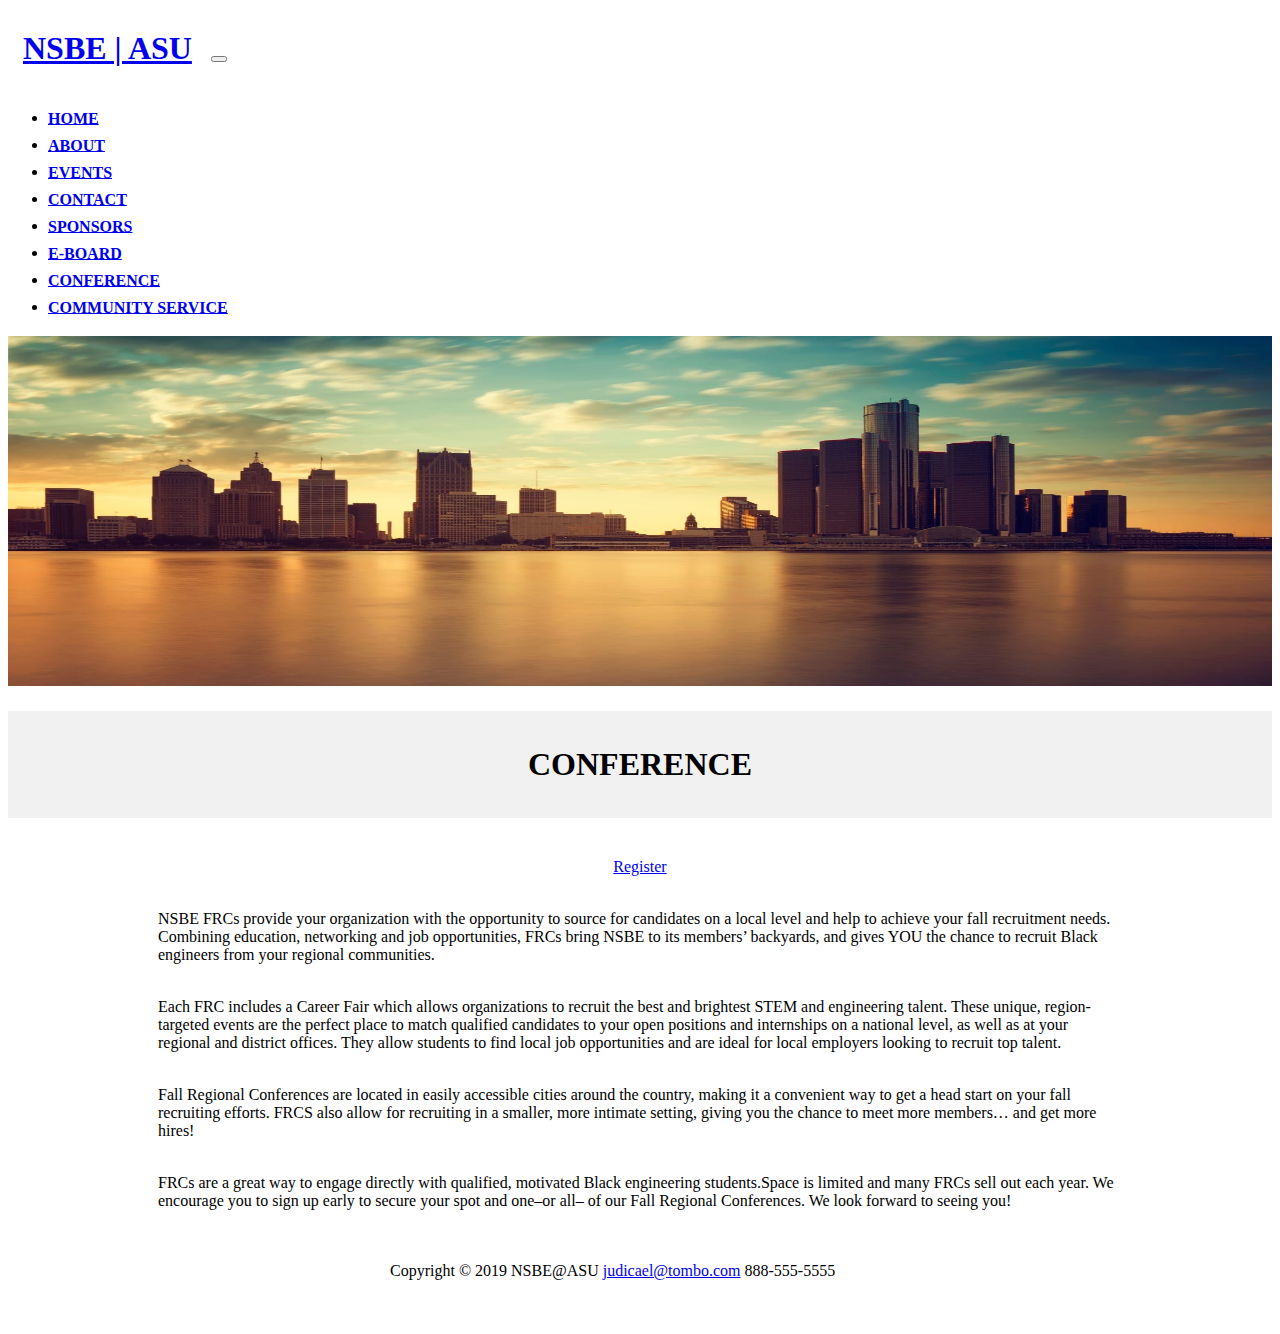
<file: NSBE_Site_Conference.html>
<!DOCTYPE html>
<html lang="en">
<head>

    <title> NSBE@ASU :: CONTACT </title> <!-- Start of title -->

    <!-- Linking the CSS file through Bootstrap CDN (public content delivery network: allows us to access the CSS files online through bootstrap) -->
    <link rel="stylesheet" 
    href="https://stackpath.bootstrapcdn.com/bootstrap/4.2.1/css/bootstrap.min.css" 
    integrity="sha384-GJzZqFGwb1QTTN6wy59ffF1BuGJpLSa9DkKMp0DgiMDm4iYMj70gZWKYbI706tWS" 
    crossorigin="anonymous">

    <!--Meta tag-->
    <meta name="viewport" content="width=device-width, initial-scale=1">
    <meta charset="UTF-8">
    <!-- Linking the HTML File to the CSS FILE for formatting purposes -->
    <link rel="stylesheet" type="text/css" href="NSBEsite.css">

    <!-- Adding Social Media Icon Library through CDN -->
    <link rel="stylesheet" href="https://cdnjs.cloudflare.com/ajax/libs/font-awesome/4.7.0/css/font-awesome.min.css">
</head> <!-- End of head -->
<body> 

  <!-- Adding the Navigation bar -->
  <nav class="navbar navbar-expand-lg navbar-light bg-light">
    <a class="navbar-brand" href="https://orgsync.com/11954/chapter">NSBE | ASU</a>
    <button class="navbar-toggler" type="button" data-toggle="collapse" data-target="#navbarSupportedContent" aria-controls="navbarSupportedContent" aria-expanded="false" aria-label="Toggle navigation">
      <span class="navbar-toggler-icon"></span>
    </button>
    <div class="collapse navbar-collapse" id="navbarSupportedContent">
      <ul class="navbar-nav mr-auto">
        <!-- Creating the HOME selection for the MENU bar -->
        <li class="nav-item">
          <a class="nav-link" href="NSBE_Site.html">HOME</a>
        </li>
        <!-- Creating the ABOUT selection for the MENU bar -->
        <li class="nav-item">
          <a class="nav-link" href="NSBE_Site_About.html">ABOUT</a>
        </li>
        <!-- Creating the EVENTS selection for the MENU bar -->
        <li class="nav-item">
          <a class="nav-link" href="NSBE_Site_Events.html">EVENTS</a>
        </li>
        <!-- Creating the CONTACT selection for the MENU bar -->
        <li class="nav-item">
          <a class="nav-link" href="NSBE_Site_Contact.html">CONTACT</a>
        </li>
        <!-- Creating the DONATE selection for the MENU bar -->
        <li class="nav-item">
          <a class="nav-link" href="NSBE_Site_Sponsor.html">SPONSORS</a>
        </li>
         <!-- Creating the E-BOARD selection for the MENU bar -->
        <li class="nav-item">
          <a class="nav-link" href="NSBE_Site_Eboard.html">E-BOARD</a>
        </li>
         <!-- Creating the CONFERENCE selection for the MENU bar -->
        <li class="nav-item active">
          <a class="nav-link" href="NSBE_Conference.html">CONFERENCE <span class="sr-only">(current)</span></a>
        </li>
         <!-- Creating the DONATE selection for the MENU bar -->
        <li class="nav-item">
          <a class="nav-link" href="NSBE_Site_Community_Service.html">COMMUNITY SERVICE</a>
        </li>
      </ul>
    </div>
  </nav><!-- End of the Navigation Bar -->
  <main>
  <!-- Adding Home Page Cover Photo -->
  <div id="Photo">
    <img style= "width:100%;" height="350" src="Detroit_Pic.png" alt="NSBE Home Page Cover Photo">
  </div>
   
  <!-- Creating the body of the HOME Page --> 
  
  <div class="NSBE Welcome Title">
    <h1 class="header1">CONFERENCE</h1>
    <br> <!-- Creating space -->
  </div>

  <!-- Creating a Button Link --> 
  <div class="container">
    <div class="row justify-content-center">
      <a href="http://convention.nsbe.org/registration-and-travel/registration-and-travel" class="btn btn-dark btn-lg active" role="button" aria-pressed="true">Register</a>
    </div>
  </div>


    <br> <!-- Creating space -->
    <!-- Creating the Paragraph Describing NSBE -->
    <p class="bodyP">
      NSBE FRCs provide your organization with the opportunity to source for candidates on a local level and 
      help to achieve your fall recruitment needs. Combining education, networking and job opportunities, 
      FRCs bring NSBE to its members’ backyards, and gives YOU the chance to recruit Black engineers from your regional communities.
      </p>
    <p class="bodyP">
    <br>
      Each FRC includes a Career Fair which allows organizations to recruit the best and brightest STEM and engineering talent. 
      These unique, region-targeted events are the perfect place to match qualified candidates to your open positions 
      and internships on a national level, as well as at your regional and district offices. 
      They allow students to find local job opportunities and are ideal for local employers looking to recruit top talent.
    </p>
    <p class="bodyP">
    <br>
      Fall Regional Conferences are located in easily accessible cities around the country, 
      making it a convenient way to get a head start on your fall recruiting efforts. 
      FRCS also allow for recruiting in a smaller, more intimate setting, 
      giving you the chance to meet more members… and get more hires!
    </p>
    <p class="bodyP">
    <br>
      FRCs are a great way to engage directly with qualified, motivated Black engineering students.​  
      Space is limited and many FRCs sell out each year. We encourage you to sign up early to secure your spot and one–or all– of our Fall Regional Conferences. We look forward to seeing you!
    </p>
  

  <!-- Linking the JavaScript file through Bootstrap CDN (public content delivery network: allows us to access the files online: located @ bottom of the body) -->
  <script src="https://code.jquery.com/jquery-3.3.1.slim.min.js" integrity="sha384-q8i/X+965DzO0rT7abK41JStQIAqVgRVzpbzo5smXKp4YfRvH+8abtTE1Pi6jizo" 
  crossorigin="anonymous"></script><script src="https://cdnjs.cloudflare.com/ajax/libs/popper.js/1.14.6/umd/popper.min.js" 
  integrity="sha384-wHAiFfRlMFy6i5SRaxvfOCifBUQy1xHdJ/yoi7FRNXMRBu5WHdZYu1hA6ZOblgut" crossorigin="anonymous"></script>
  <script src="https://stackpath.bootstrapcdn.com/bootstrap/4.2.1/js/bootstrap.min.js" 
  integrity="sha384-B0UglyR+jN6CkvvICOB2joaf5I4l3gm9GU6Hc1og6Ls7i6U/mkkaduKaBhlAXv9k" crossorigin="anonymous"></script>
</main>
<!-- Creating the Footer Section: Social Media Icons Link -->
<footer>
  <br><br>Copyright &copy; 2019 NSBE@ASU
  <span><a href="mailto:judicael@tombo.com">judicael@tombo.com</a><span id="desktop"> 888-555-5555</span></span>
</footer>
</body> <!-- End of body -->
</html> <!-- End of html -->
</file>
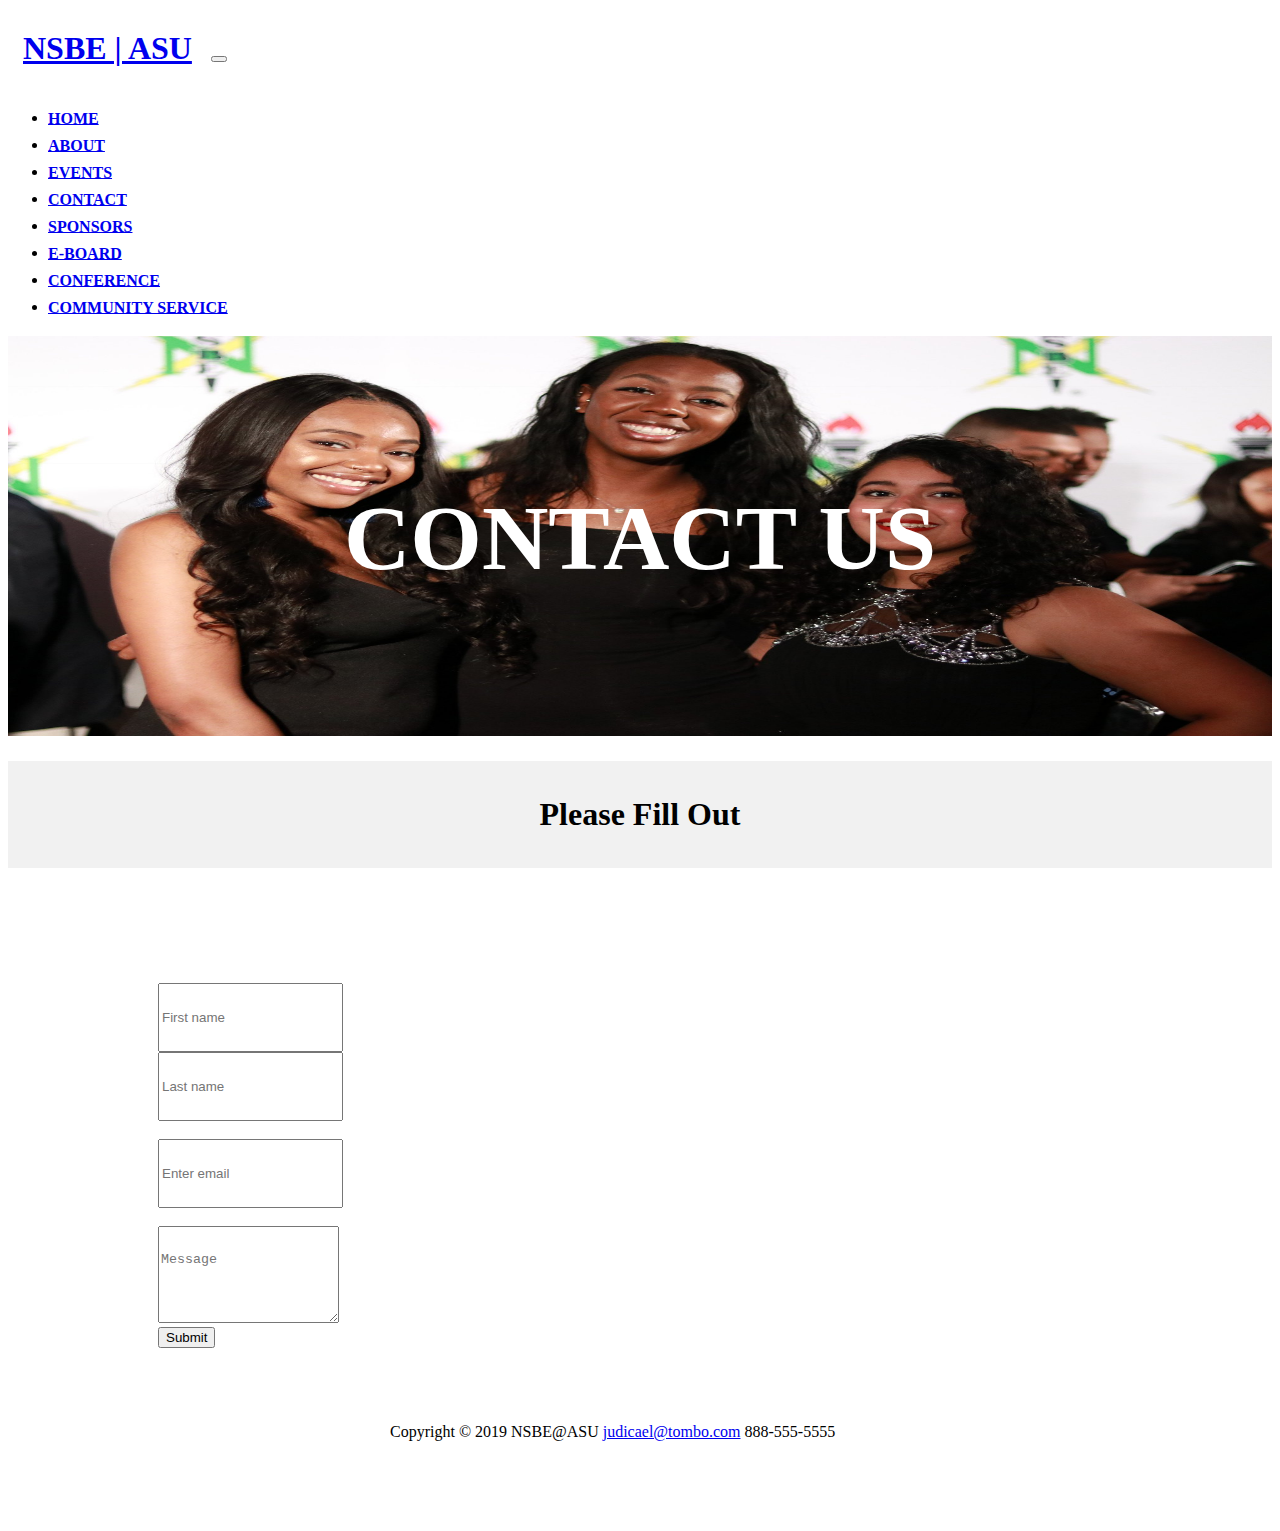
<file: NSBE_Site_Contact.html>
<!DOCTYPE html>
<html lang="en">
<head>

    <title> NSBE@ASU :: CONTACT </title> <!-- Start of title -->

    <!-- Linking the CSS file through Bootstrap CDN (public content delivery network: allows us to access the CSS files online through bootstrap) -->
    <link rel="stylesheet" 
    href="https://stackpath.bootstrapcdn.com/bootstrap/4.2.1/css/bootstrap.min.css" 
    integrity="sha384-GJzZqFGwb1QTTN6wy59ffF1BuGJpLSa9DkKMp0DgiMDm4iYMj70gZWKYbI706tWS" 
    crossorigin="anonymous">

    <!--Meta tag-->
    <meta name="viewport" content="width=device-width, initial-scale=1">
    <meta charset="UTF-8">
    <!-- Linking the HTML File to the CSS FILE for formatting purposes -->
    <link rel="stylesheet" type="text/css" href="NSBEsite.css">

    <!-- Adding Social Media Icon Library through CDN -->
    <link rel="stylesheet" href="https://cdnjs.cloudflare.com/ajax/libs/font-awesome/4.7.0/css/font-awesome.min.css">
</head> <!-- End of head -->
<body> 

  <!-- Adding the Navigation bar -->
  <nav class="navbar navbar-expand-lg navbar-light bg-light">
    <a class="navbar-brand" href="https://orgsync.com/11954/chapter">NSBE | ASU</a>
    <button class="navbar-toggler" type="button" data-toggle="collapse" data-target="#navbarSupportedContent" aria-controls="navbarSupportedContent" aria-expanded="false" aria-label="Toggle navigation">
      <span class="navbar-toggler-icon"></span>
    </button>
    <div class="collapse navbar-collapse" id="navbarSupportedContent">
      <ul class="navbar-nav mr-auto">
        <!-- Creating the HOME selection for the MENU bar -->
        <li class="nav-item">
          <a class="nav-link" href="index.html">HOME</a>
        </li>
        <!-- Creating the ABOUT selection for the MENU bar -->
        <li class="nav-item">
          <a class="nav-link" href="NSBE_Site_About.html">ABOUT</a>
        </li>
        <!-- Creating the EVENTS selection for the MENU bar -->
        <li class="nav-item">
          <a class="nav-link" href="NSBE_Site_Events.html">EVENTS</a>
        </li>
        <!-- Creating the CONTACT selection for the MENU bar -->
        <li class="nav-item active">
          <a class="nav-link" href="NSBE_Site_Contact.html">CONTACT<span class="sr-only">(current)</span></a>
        </li>
        <!-- Creating the DONATE selection for the MENU bar -->
        <li class="nav-item">
          <a class="nav-link" href="NSBE_Site_Sponsor.html">SPONSORS</a>
        </li>
         <!-- Creating the E-BOARD selection for the MENU bar -->
        <li class="nav-item">
          <a class="nav-link" href="NSBE_Site_Eboard.html">E-BOARD</a>
        </li>
         <!-- Creating the CONFERENCE selection for the MENU bar -->
        <li class="nav-item">
          <a class="nav-link" href="NSBE_Site_Conference.html">CONFERENCE</a>
        </li>
         <!-- Creating the DONATE selection for the MENU bar -->
        <li class="nav-item">
          <a class="nav-link" href="NSBE_Site_Community_Service.html">COMMUNITY SERVICE</a>
        </li>
      </ul>
    </div>
  </nav><!-- End of the Navigation Bar -->
  <main>
  <!-- Adding Home Page Cover Photo -->
  <div id="Photo">
    <img style= "width:100%;" height="400" src="Contact_Pic.jpg" alt="NSBE Home Page Cover Photo">
     <div class="centered">CONTACT US</div>
  </div>
   
  <!-- Creating the body of the HOME Page --> 

  <div class="NSBE Welcome Title">
    <h1 class="header1">Please Fill Out</h1>
    <br> <!-- Creating space -->
  </div>

  <form action="http://webdevbasics.net/scripts/pacific.php" method="post">
  <div class="form-row">
    <div class="col">
      <input type="text" class="form-control" placeholder="First name">
    </div>
    <div class="col">
      <input type="text" class="form-control" placeholder="Last name">
    </div>
  </div>
  <br> <!-- Creating space -->
  <div class="form-group">
    <input type="email" class="form-control" id="exampleInputEmail1" placeholder="Enter email">
  </div>
  <br> <!-- Creating space -->
  <div class="form-group">
    <textarea class="form-control" id="exampleFormControlTextarea1" rows="3" placeholder="Message"></textarea>
  </div>
  <button type="submit" class="btn btn-primary">Submit</button>
</form>
  

 
  

  <!-- Linking the JavaScript file through Bootstrap CDN (public content delivery network: allows us to access the files online: located @ bottom of the body) -->
  <script src="https://code.jquery.com/jquery-3.3.1.slim.min.js" integrity="sha384-q8i/X+965DzO0rT7abK41JStQIAqVgRVzpbzo5smXKp4YfRvH+8abtTE1Pi6jizo" 
  crossorigin="anonymous"></script><script src="https://cdnjs.cloudflare.com/ajax/libs/popper.js/1.14.6/umd/popper.min.js" 
  integrity="sha384-wHAiFfRlMFy6i5SRaxvfOCifBUQy1xHdJ/yoi7FRNXMRBu5WHdZYu1hA6ZOblgut" crossorigin="anonymous"></script>
  <script src="https://stackpath.bootstrapcdn.com/bootstrap/4.2.1/js/bootstrap.min.js" 
  integrity="sha384-B0UglyR+jN6CkvvICOB2joaf5I4l3gm9GU6Hc1og6Ls7i6U/mkkaduKaBhlAXv9k" crossorigin="anonymous"></script>
</main>
<!-- Creating the Footer Section: Social Media Icons Link -->
<footer>
    Copyright &copy; 2019 NSBE@ASU
  <span><a href="mailto:judicael@tombo.com">judicael@tombo.com</a><span id="desktop"> 888-555-5555</span></span>
</footer>
</body> <!-- End of body -->
</html> <!-- End of html -->
</file>
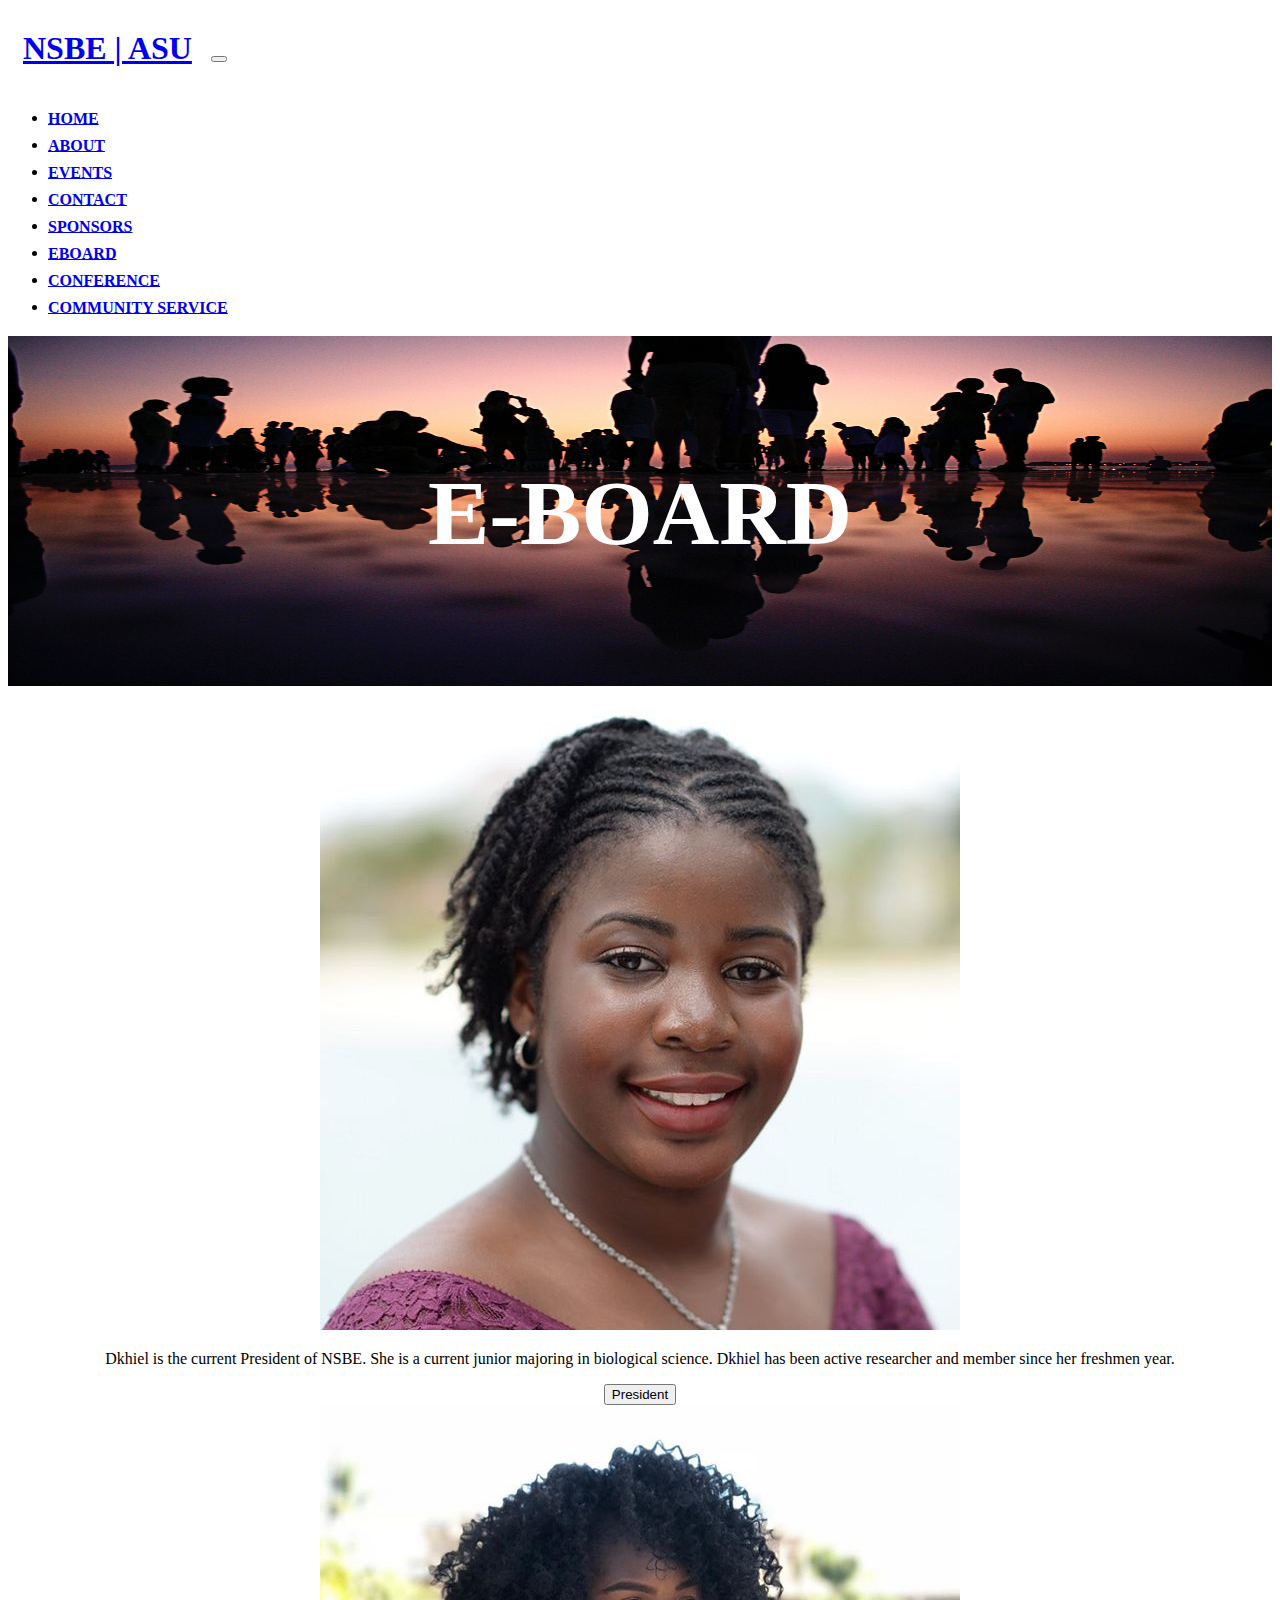
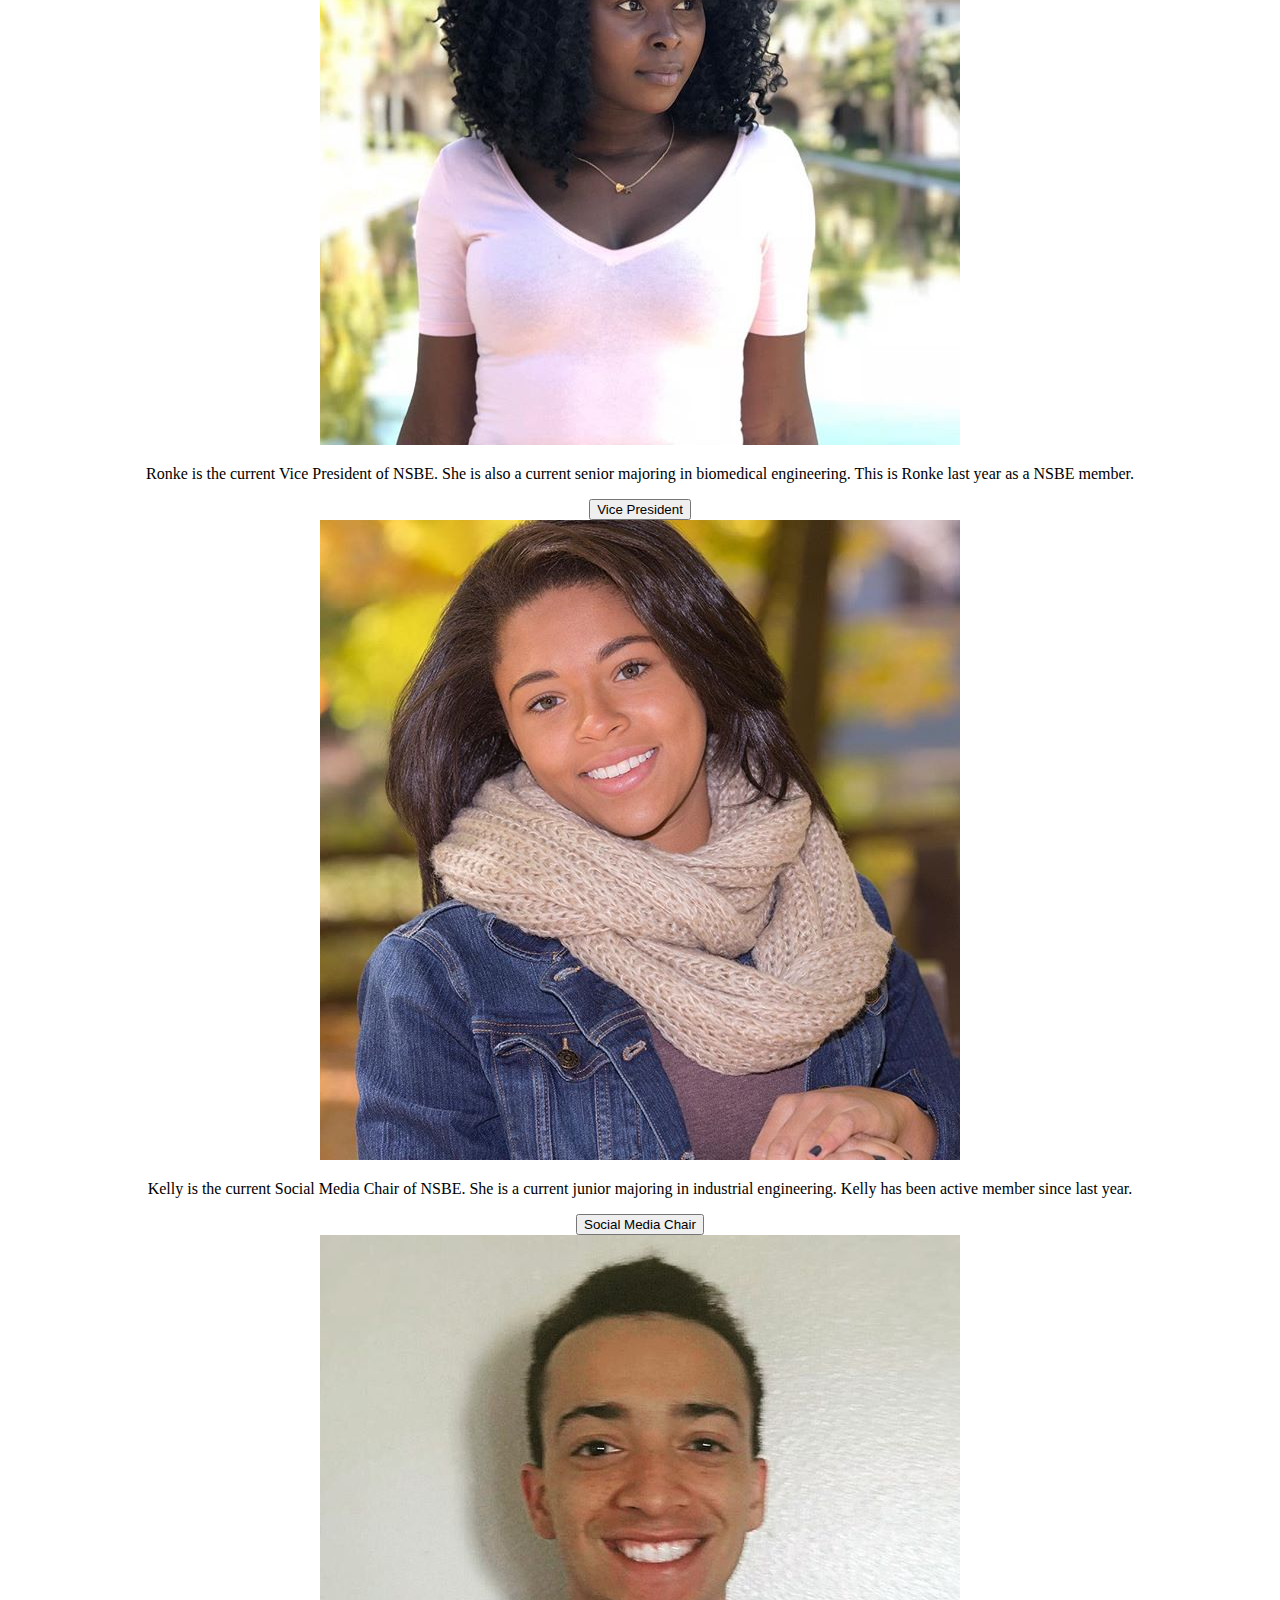
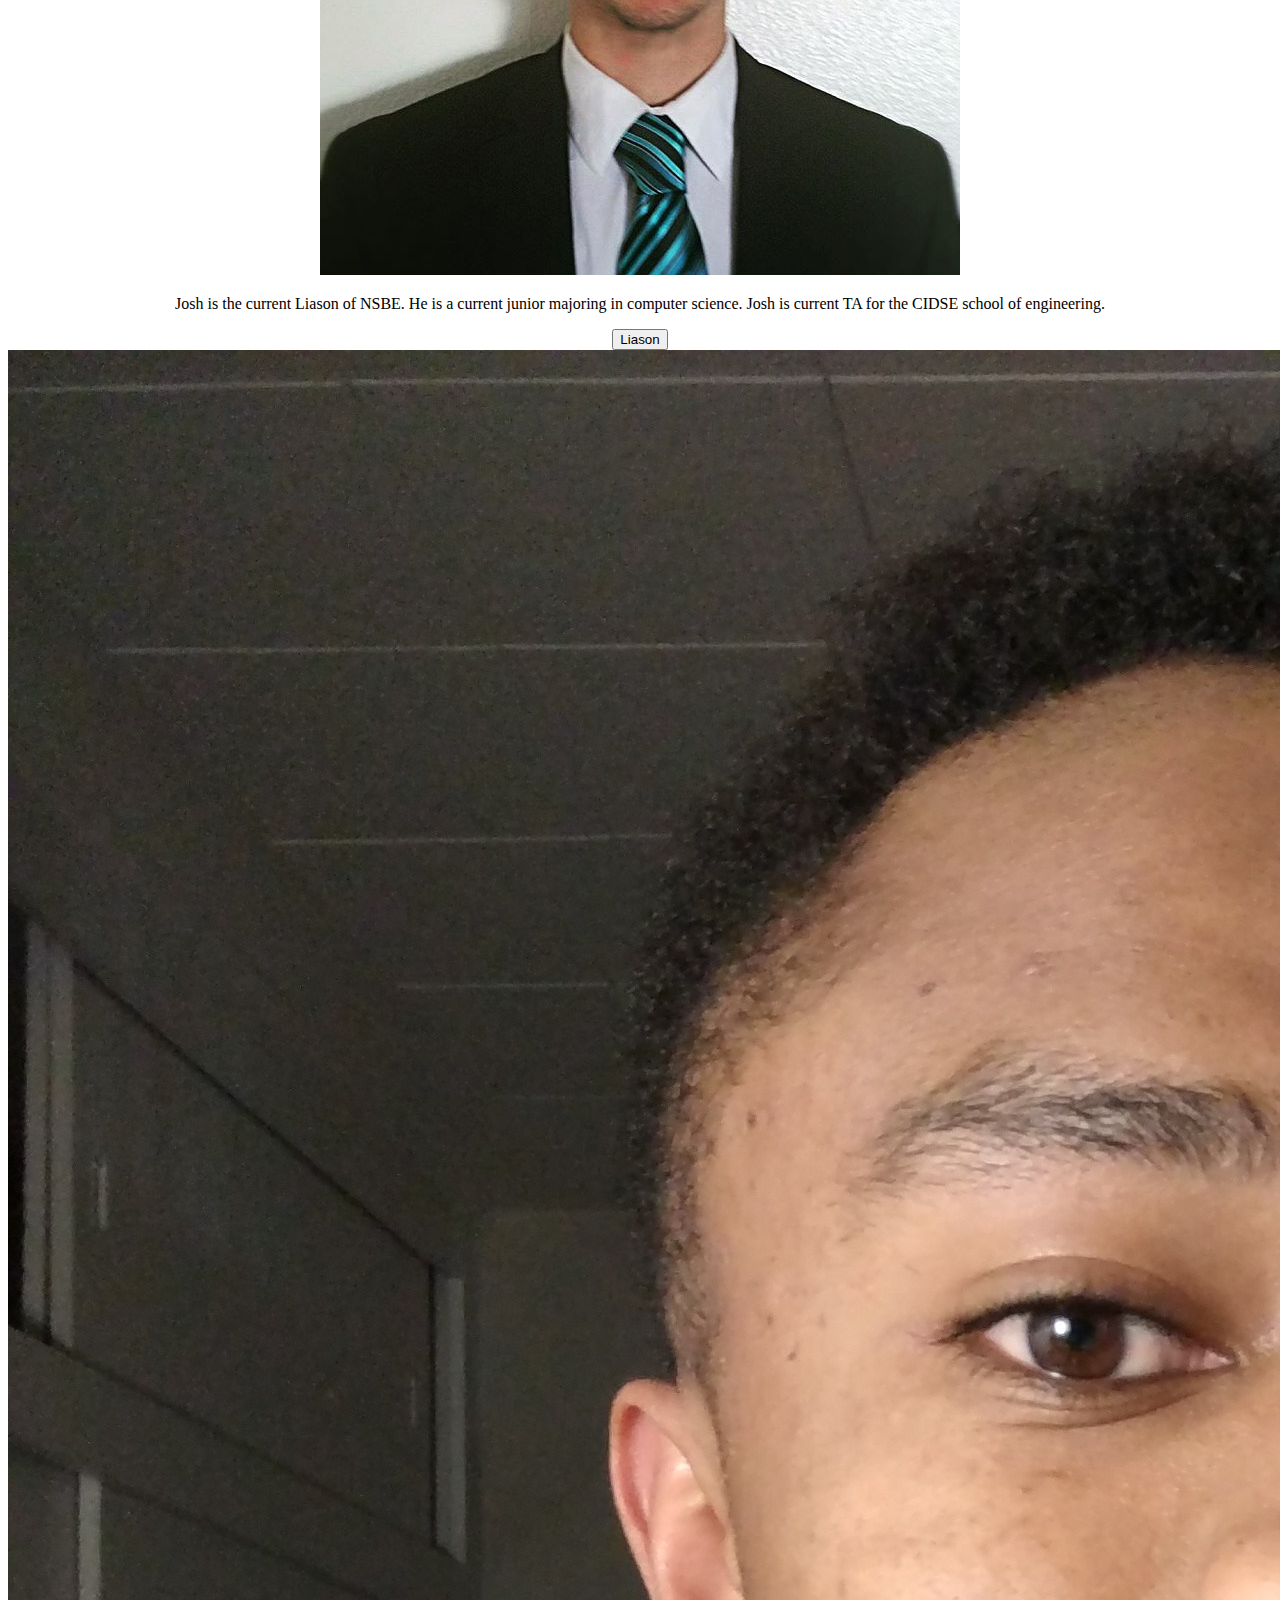
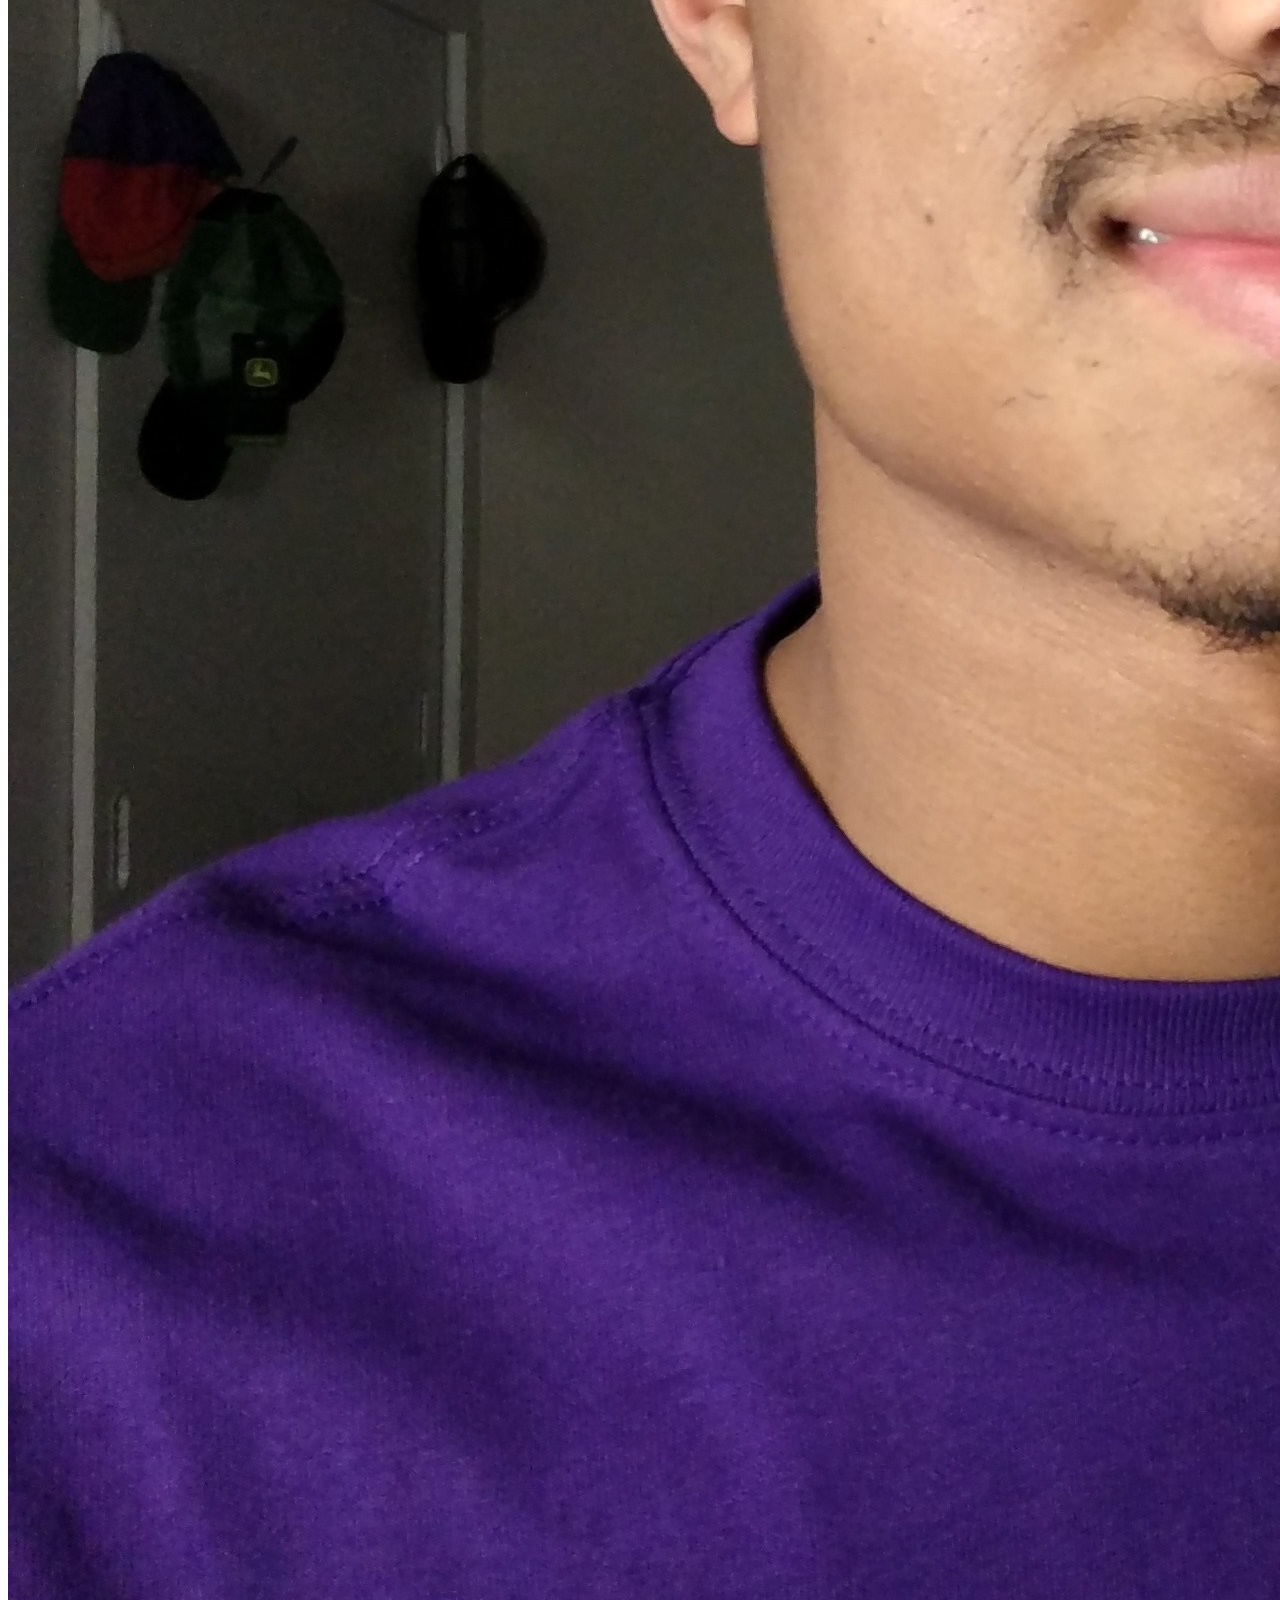
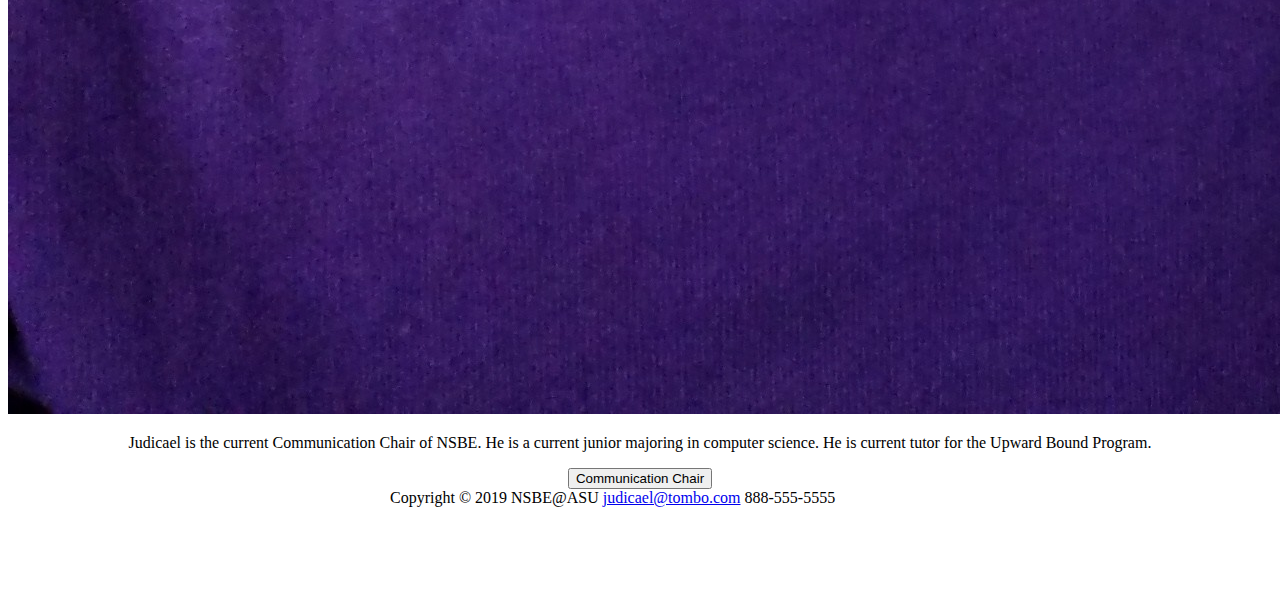
<file: NSBE_Site_Eboard.html>
<!DOCTYPE html>
<html lang="en">
<head>

    <title> NSBE@ASU :: CONTACT </title> <!-- Start of title -->

    <!-- Linking the CSS file through Bootstrap CDN (public content delivery network: allows us to access the CSS files online through bootstrap) -->
    <link rel="stylesheet" 
    href="https://stackpath.bootstrapcdn.com/bootstrap/4.2.1/css/bootstrap.min.css" 
    integrity="sha384-GJzZqFGwb1QTTN6wy59ffF1BuGJpLSa9DkKMp0DgiMDm4iYMj70gZWKYbI706tWS" 
    crossorigin="anonymous">

    <!--Meta tag-->
    <meta name="viewport" content="width=device-width, initial-scale=1">
    <meta charset="UTF-8">
    <!-- Linking the HTML File to the CSS FILE for formatting purposes -->
    <link rel="stylesheet" type="text/css" href="NSBEsite.css">

    <!-- Adding Social Media Icon Library through CDN -->
    <link rel="stylesheet" href="https://cdnjs.cloudflare.com/ajax/libs/font-awesome/4.7.0/css/font-awesome.min.css">
</head> <!-- End of head -->
<body> 

  <!-- Adding the Navigation bar -->
  <nav class="navbar navbar-expand-lg navbar-light bg-light">
    <a class="navbar-brand" href="https://orgsync.com/11954/chapter">NSBE | ASU</a>
    <button class="navbar-toggler" type="button" data-toggle="collapse" data-target="#navbarSupportedContent" aria-controls="navbarSupportedContent" aria-expanded="false" aria-label="Toggle navigation">
      <span class="navbar-toggler-icon"></span>
    </button>
    <div class="collapse navbar-collapse" id="navbarSupportedContent">
      <ul class="navbar-nav mr-auto">
        <!-- Creating the HOME selection for the MENU bar -->
        <li class="nav-item">
          <a class="nav-link" href="index.html">HOME</a>
        </li>
        <!-- Creating the ABOUT selection for the MENU bar -->
        <li class="nav-item">
          <a class="nav-link" href="NSBE_Site_About.html">ABOUT</a>
        </li>
        <!-- Creating the EVENTS selection for the MENU bar -->
        <li class="nav-item">
          <a class="nav-link" href="NSBE_Site_Events.html">EVENTS</a>
        </li>
        <!-- Creating the CONTACT selection for the MENU bar -->
        <li class="nav-item">
          <a class="nav-link" href="NSBE_Site_Contact.html">CONTACT</a>
        </li>
        <!-- Creating the DONATE selection for the MENU bar -->
        <li class="nav-item">
          <a class="nav-link" href="NSBE_Site_Sponsor.html">SPONSORS</a>
        </li>
         <!-- Creating the E-BOARD selection for the MENU bar -->
       <li class="nav-item active">
          <a class="nav-link" href="NSBE_Site_Eboard.html">EBOARD <span class="sr-only">(current)</span></a>
        </li>
         <!-- Creating the CONFERENCE selection for the MENU bar -->
        <li class="nav-item">
          <a class="nav-link" href="NSBE_Site_Conference.html">CONFERENCE</a>
        </li>
         <!-- Creating the DONATE selection for the MENU bar -->
        <li class="nav-item">
          <a class="nav-link" href="NSBE_Site_Community_Service.html">COMMUNITY SERVICE</a>
        </li>
      </ul>
    </div>
  </nav><!-- End of the Navigation Bar -->
  <main>
  <!-- Adding Home Page Cover Photo -->
  <div id="Photo">
    <img style= "width:100%;" height="350" src="Volunteer.jpg" alt="NSBE Home Page Cover Photo">
    <div class="centered">E-BOARD</div>
  </div>
   
  <!-- Creating the body of the HOME Page --> 
  <div class="album py-5 bg-light">
        <div class="container">

          <div class="row">
            <div class="col-md-4">
              <div class="card mb-4 box-shadow">
                <img class="card-img-top" src="Member_Dkhiel.jpg" alt="Card image cap">
                <div class="card-body">
                  <p class="card-text">
                    Dkhiel is the current President of NSBE. 
                    She is a current junior majoring in biological science.
                    Dkhiel has been active researcher and member since her freshmen year.
                  </p>
                  <div class="d-flex justify-content-between align-items-center">
                    <div class="btn-group">
                      <button type="button" class="btn btn-sm btn-outline-secondary">President</button>
                    </div>
                  </div>
                </div>
              </div>
            </div>
            <div class="col-md-4">
              <div class="card mb-4 box-shadow">
                <img class="card-img-top" src="Member_Ronke.jpg" alt="Card image cap">
                <div class="card-body">
                  <p class="card-text">
                    Ronke is the current Vice President of NSBE. 
                    She is also a current senior majoring in biomedical engineering.
                    This is Ronke last year as a NSBE member.
                  </p>
                  <div class="d-flex justify-content-between align-items-center">
                    <div class="btn-group">
                      <button type="button" class="btn btn-sm btn-outline-secondary">Vice President</button>
                    </div>
                  </div>
                  </div>
                </div>
              </div>
            </div>
            <div class="row">
            <div class="col-md-4">
              <div class="card mb-4 box-shadow">
                <img class="card-img-top" src="Member_Kelly.jpg" alt="Card image cap">
                <div class="card-body">
                  <p class="card-text">
                    Kelly is the current Social Media Chair of NSBE. 
                    She is a current junior majoring in industrial engineering.
                    Kelly has been active member since last year.
                  </p>
                  <div class="d-flex justify-content-between align-items-center">
                    <div class="btn-group">
                      <button type="button" class="btn btn-sm btn-outline-secondary">Social Media Chair</button>
                    </div>
                  </div>
                </div>
              </div>
            </div>
            <div class="col-md-4">
              <div class="card mb-4 box-shadow">
                <img class="card-img-top" src="Member_Josh.jpg" alt="Card image cap">
                <div class="card-body">
                  <p class="card-text">
                  Josh is the current Liason of NSBE. 
                  He is a current junior majoring in computer science.
                  Josh is current TA for the CIDSE school of engineering.
                  </p>
                  <div class="d-flex justify-content-between align-items-center">
                    <div class="btn-group">
                      <button type="button" class="btn btn-sm btn-outline-secondary">Liason</button>
                    </div>
                  </div>
                  </div>
                </div>
              </div>
            </div>
            <div class="col-md-4">
              <div class="card mb-4 box-shadow">
                <img class="card-img-top" src="Member_Judicael.jpg" alt="Card image cap">
                <div class="card-body">
                  <p class="card-text">
                    Judicael is the current Communication Chair of NSBE.
                    He is a current junior majoring in computer science.
                    He is current tutor for the Upward Bound Program.
                  </p>
                  <div class="d-flex justify-content-between align-items-center">
                    <div class="btn-group">
                      <button type="button" class="btn btn-sm btn-outline-secondary">Communication Chair</button>
                    </div>
                  </div>
                  </div>
                </div>
              </div>
            </div>
      </div>
  
  <!-- Linking the JavaScript file through Bootstrap CDN (public content delivery network: allows us to access the files online: located @ bottom of the body) -->
  <script src="https://code.jquery.com/jquery-3.3.1.slim.min.js" integrity="sha384-q8i/X+965DzO0rT7abK41JStQIAqVgRVzpbzo5smXKp4YfRvH+8abtTE1Pi6jizo" 
  crossorigin="anonymous"></script><script src="https://cdnjs.cloudflare.com/ajax/libs/popper.js/1.14.6/umd/popper.min.js" 
  integrity="sha384-wHAiFfRlMFy6i5SRaxvfOCifBUQy1xHdJ/yoi7FRNXMRBu5WHdZYu1hA6ZOblgut" crossorigin="anonymous"></script>
  <script src="https://stackpath.bootstrapcdn.com/bootstrap/4.2.1/js/bootstrap.min.js" 
  integrity="sha384-B0UglyR+jN6CkvvICOB2joaf5I4l3gm9GU6Hc1og6Ls7i6U/mkkaduKaBhlAXv9k" crossorigin="anonymous"></script>
</main>
<!-- Creating the Footer Section: Social Media Icons Link -->
<footer>
    Copyright &copy; 2019 NSBE@ASU
  <span><a href="mailto:judicael@tombo.com">judicael@tombo.com</a><span id="desktop"> 888-555-5555</span></span>
</footer>
</body> <!-- End of body -->
</html> <!-- End of html -->
</file>
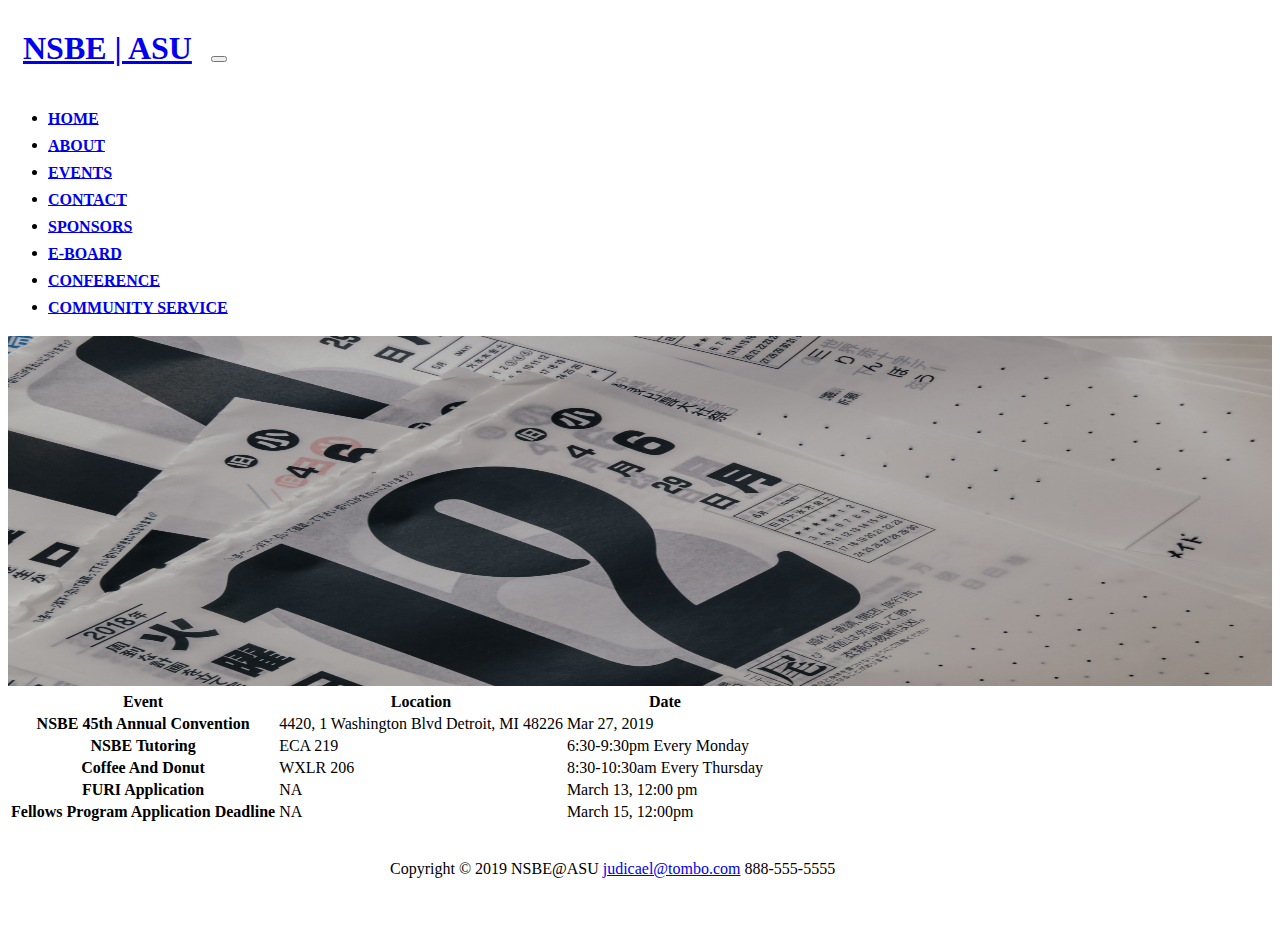
<file: NSBE_Site_Events.html>
<!DOCTYPE html>
<html lang="en">
<head>

    <title> NSBE@ASU :: EVENTS </title> <!-- Start of title -->

    <!-- Linking the CSS file through Bootstrap CDN (public content delivery network: allows us to access the CSS files online through bootstrap) -->
    <link rel="stylesheet" 
    href="https://stackpath.bootstrapcdn.com/bootstrap/4.2.1/css/bootstrap.min.css" 
    integrity="sha384-GJzZqFGwb1QTTN6wy59ffF1BuGJpLSa9DkKMp0DgiMDm4iYMj70gZWKYbI706tWS" 
    crossorigin="anonymous">

    <!--Meta tag-->
    <meta name="viewport" content="width=device-width, initial-scale=1">
    <meta charset="UTF-8">
    <!-- Linking the HTML File to the CSS FILE for formatting purposes -->
    <link rel="stylesheet" type="text/css" href="NSBEsite.css">

    <!-- Adding Social Media Icon Library through CDN -->
    <link rel="stylesheet" href="https://cdnjs.cloudflare.com/ajax/libs/font-awesome/4.7.0/css/font-awesome.min.css">
</head> <!-- End of head -->
<body> 

  <!-- Adding the Navigation bar -->
  <nav class="navbar navbar-expand-lg navbar-light bg-light">
    <a class="navbar-brand" href="https://orgsync.com/11954/chapter">NSBE | ASU</a>
    <button class="navbar-toggler" type="button" data-toggle="collapse" data-target="#navbarSupportedContent" aria-controls="navbarSupportedContent" aria-expanded="false" aria-label="Toggle navigation">
      <span class="navbar-toggler-icon"></span>
    </button>
    <div class="collapse navbar-collapse" id="navbarSupportedContent">
      <ul class="navbar-nav mr-auto">
        <!-- Creating the HOME selection for the MENU bar -->
        <li class="nav-item">
          <a class="nav-link" href="index.html">HOME</a>
        </li>
        <!-- Creating the ABOUT selection for the MENU bar -->
        <li class="nav-item">
          <a class="nav-link" href="NSBE_Site_About.html">ABOUT</a>
        </li>
        <!-- Creating the EVENTS selection for the MENU bar -->
        <li class="nav-item active">
          <a class="nav-link" href="NSBE_Site_Events.html">EVENTS<span class="sr-only">(current)</span></a>
        </li>
        <!-- Creating the CONTACT selection for the MENU bar -->
        <li class="nav-item">
          <a class="nav-link" href="NSBE_Site_Contact.html">CONTACT</a>
        </li>
        <!-- Creating the DONATE selection for the MENU bar -->
        <li class="nav-item">
          <a class="nav-link" href="NSBE_Site_Sponsor.html">SPONSORS</a>
        </li>
         <!-- Creating the E-BOARD selection for the MENU bar -->
        <li class="nav-item">
          <a class="nav-link" href="NSBE_Site_Eboard.html">E-BOARD</a>
        </li>
         <!-- Creating the CONFERENCE selection for the MENU bar -->
        <li class="nav-item">
          <a class="nav-link" href="NSBE_Site_Conference.html">CONFERENCE</a>
        </li>
         <!-- Creating the DONATE selection for the MENU bar -->
        <li class="nav-item">
          <a class="nav-link" href="NSBE_Site_Community_Service.html">COMMUNITY SERVICE</a>
        </li>
      </ul>
    </div>
  </nav><!-- End of the Navigation Bar -->
  <main>
  <!-- Adding Home Page Cover Photo -->
  <div id="Photo">
    <img style= "width:100%;" height="350" src="Calendar.jpg" alt="NSBE Home Page Cover Photo">
  </div>
  <!-- Creating the body of the HOME Page --> 
  <table class="table">
  <thead class="thead-dark">
    <tr>
      <th scope="col">Event</th>
      <th scope="col">Location</th>
      <th scope="col">Date</th>
    </tr>
  </thead>
  <tbody>
    <tr>
      <th scope="row">NSBE 45th Annual Convention</th>
      <td>4420, 1 Washington Blvd Detroit, MI 48226 </td>
      <td>Mar 27, 2019</td>
    </tr>
    <tr>
      <th scope="row">NSBE Tutoring</th>
      <td>ECA 219</td>
      <td>6:30-9:30pm Every Monday</td>
    </tr>
    <tr>
      <th scope="row">Coffee And Donut </th>
      <td>WXLR 206</td>
      <td>8:30-10:30am Every Thursday</td>
    </tr>
    <tr>
      <th scope="row">FURI Application</th>
      <td>NA</td>
      <td>March 13, 12:00 pm</td>
    </tr>
    <tr>
      <th scope="row">Fellows Program Application Deadline</th>
      <td>NA</td>
      <td>March 15, 12:00pm</td>
    </tr>
  </tbody>
</table> 
  

  <!-- Linking the JavaScript file through Bootstrap CDN (public content delivery network: allows us to access the files online: located @ bottom of the body) -->
  <script src="https://code.jquery.com/jquery-3.3.1.slim.min.js" integrity="sha384-q8i/X+965DzO0rT7abK41JStQIAqVgRVzpbzo5smXKp4YfRvH+8abtTE1Pi6jizo" 
  crossorigin="anonymous"></script><script src="https://cdnjs.cloudflare.com/ajax/libs/popper.js/1.14.6/umd/popper.min.js" 
  integrity="sha384-wHAiFfRlMFy6i5SRaxvfOCifBUQy1xHdJ/yoi7FRNXMRBu5WHdZYu1hA6ZOblgut" crossorigin="anonymous"></script>
  <script src="https://stackpath.bootstrapcdn.com/bootstrap/4.2.1/js/bootstrap.min.js" 
  integrity="sha384-B0UglyR+jN6CkvvICOB2joaf5I4l3gm9GU6Hc1og6Ls7i6U/mkkaduKaBhlAXv9k" crossorigin="anonymous"></script>

</main>
<!-- Creating the Footer Section: Social Media Icons Link -->
<footer>
  <br><br>Copyright &copy; 2019 NSBE@ASU
  <span><a href="mailto:judicael@tombo.com">judicael@tombo.com</a><span id="desktop"> 888-555-5555</span></span>
</footer>
</body> <!-- End of body -->
</html> <!-- End of html -->
</file>
<file: NSBEsite.css>
/*Editing the Height of the Navigation Bar*/
 .navbar {
  min-height: 80px; 

}
.li{
  text-align: right;
}

/*Styling the NSBE Logo Link: NSBE | ASU*/
.navbar-brand {
  padding: 0 15px;
  height: 80px;
  line-height: 80px;
  font-weight: bold;
  font-size: 32px;
}

.navbar-toggle {
  /* (80px - button height 34px) / 2 = 23px */
  margin-top: 23px;
  padding: 9px 10px !important;
}

/*Styling text: Welcome to NSBE!*/
.header1{
    font-family: "Open Sans"; 
    font-style: normal;
    overflow: hidden;
    background-color: #f1f1f1;
    padding: 35px;
}

/*Making the Navigation Bar Links Bold*/
.nav-link{
    font-weight: bold;
}
/*Making the Drop Down Menu Options Bold*/
.dropdown-item{
    font-weight: bold;
}
.embed{
  margin-left: auto;
  margin-right: auto;
}
.About_Content{
  padding-left: 300px;
  padding-right: 300px;
}

/*Stlying the Paragraph Describing NSBE in the Home Page:  Making the text dynamic;*/
.bodyP{
    display: block;
    padding-left: 150px;
    padding-right: 150px;
    min-width: 500px;
}

footer, footer img{
  margin-left: auto;
  margin-right: auto;
  width: 500px;
  height: 100px;
  
}
/*Social Media Icon*/
.fa {
  padding: 20px;
  font-size: 30px;
  width: 30px;
  text-align: center;
  text-decoration: none;
  margin: 5px 2px;
  border-radius: 50%;

}
h1{
  text-align: center;
  margin-left: auto;
  margin-right: auto;
}
/*Eboard Page...............................................................................................*/


/*End of Eboard Page........................................................................................*/
/*Contact Page.............................................................................................*/
#Photo {
  position: relative;
  text-align: center;
  color: white;

}
.centered {
  font-size: 92px;
  font-weight: bold;
  position: absolute;
  top: 50%;
  left: 50%;
  transform: translate(-50%, -50%);
}

form{
  padding-top: 75px;
  padding-left: 150px;
  padding-right: 150px;
  padding-bottom: 75px;
}

.form-control{
  padding-top: 25px;
  padding-bottom: 25px;
}


/*End of Contact Page......................................................................................*/

/*E-Board Page..............................................................................................*/

.wrapper{
  
  margin: 0px auto;
  margin-left: auto;
  margin-right: auto;
  padding-left: 250px;
  padding-right: 250px;

}

.entry{
  margin-left: auto;
  margin-right: auto;
}

.entry img{
  padding-top: 10px;
  width: 150px;
  height: 155px;
  border: 4px solid #1a0006;/*Background color of the inside border*/
}

.entry span{
  padding-left: 5px;
}

.entry p{
  padding-bottom: 20px;
  float: right;
}




/*End of E-Board Page......................................................................................*/

@media (min-width: 768px) {
  .navbar-nav > li > a {
    /* (80px - line-height of 27px) / 2 = 26.5px */
    padding-top: 26.5px;
    padding-bottom: 26.5px;
    line-height: 27px;
  }
}/*End of @media*/

@media only screen and (max-width: 64em){
  #Photo img{
      /*display: none;*/
      width: auto;
      height: auto;
      margin-left: auto;
      margin-right: auto;
      padding-left: 200px;
      padding-right: 200px;
  }
  h1{
    font-size: 64px;
    font-weight: bold;
    width: auto;
    height: auto;
  }

}/*End of media*/

@media only screen and (max-width: 65.5em){
  .centered {
    visibility: hidden;
  }

  img{
    display: none;
  }

  h1{
    width: auto;
    height: auto;
    font-size: 35px;
    margin-left: auto;
    margin-right: auto;
  }
  /*Stlying the Paragraph Describing NSBE in the Home Page:  Making the text dynamic;*/
  .bodyP{
      display: block;
      text-align: center;
      margin-right: auto;
      margin-left: auto;
  }

  footer img{
    margin-left: auto;
    margin-right: auto;
    width: 100px;
    height: 100px;
    
  }

  /*Styling the footer*/
footer{
  font-size: 75%;
  font-style: italic;
  text-align: center;
  font-family: Georgia, "Times New Roman", sans-serif;
  background-color: #FFFFFF;
  display: block;
}
  /*Social Media Icon*/
  .fa {
    padding: 20px;
    font-size: 30px;
    width: 30px;
    text-align: center;
    text-decoration: none;
    margin: 5px 2px;
    border-radius: 50%;

  }

}/*End of media*/
.container{
  margin-right: auto;
  margin-left: auto;
  text-align: center;
}












/*

.fa {
  padding: 20px;
  font-size: 20px;
  width: 20px;
  text-align: center;
  text-decoration: none;
  border-radius: 50%;
}


.fa-facebook {
  background: black;
  color: white;
  text-align: center;
}


.fa-instagram {
  background: black;
  color: white;
  text-align: center;
}



.fa:hover {
  opacity: 0.7;
}
*/
</file>
